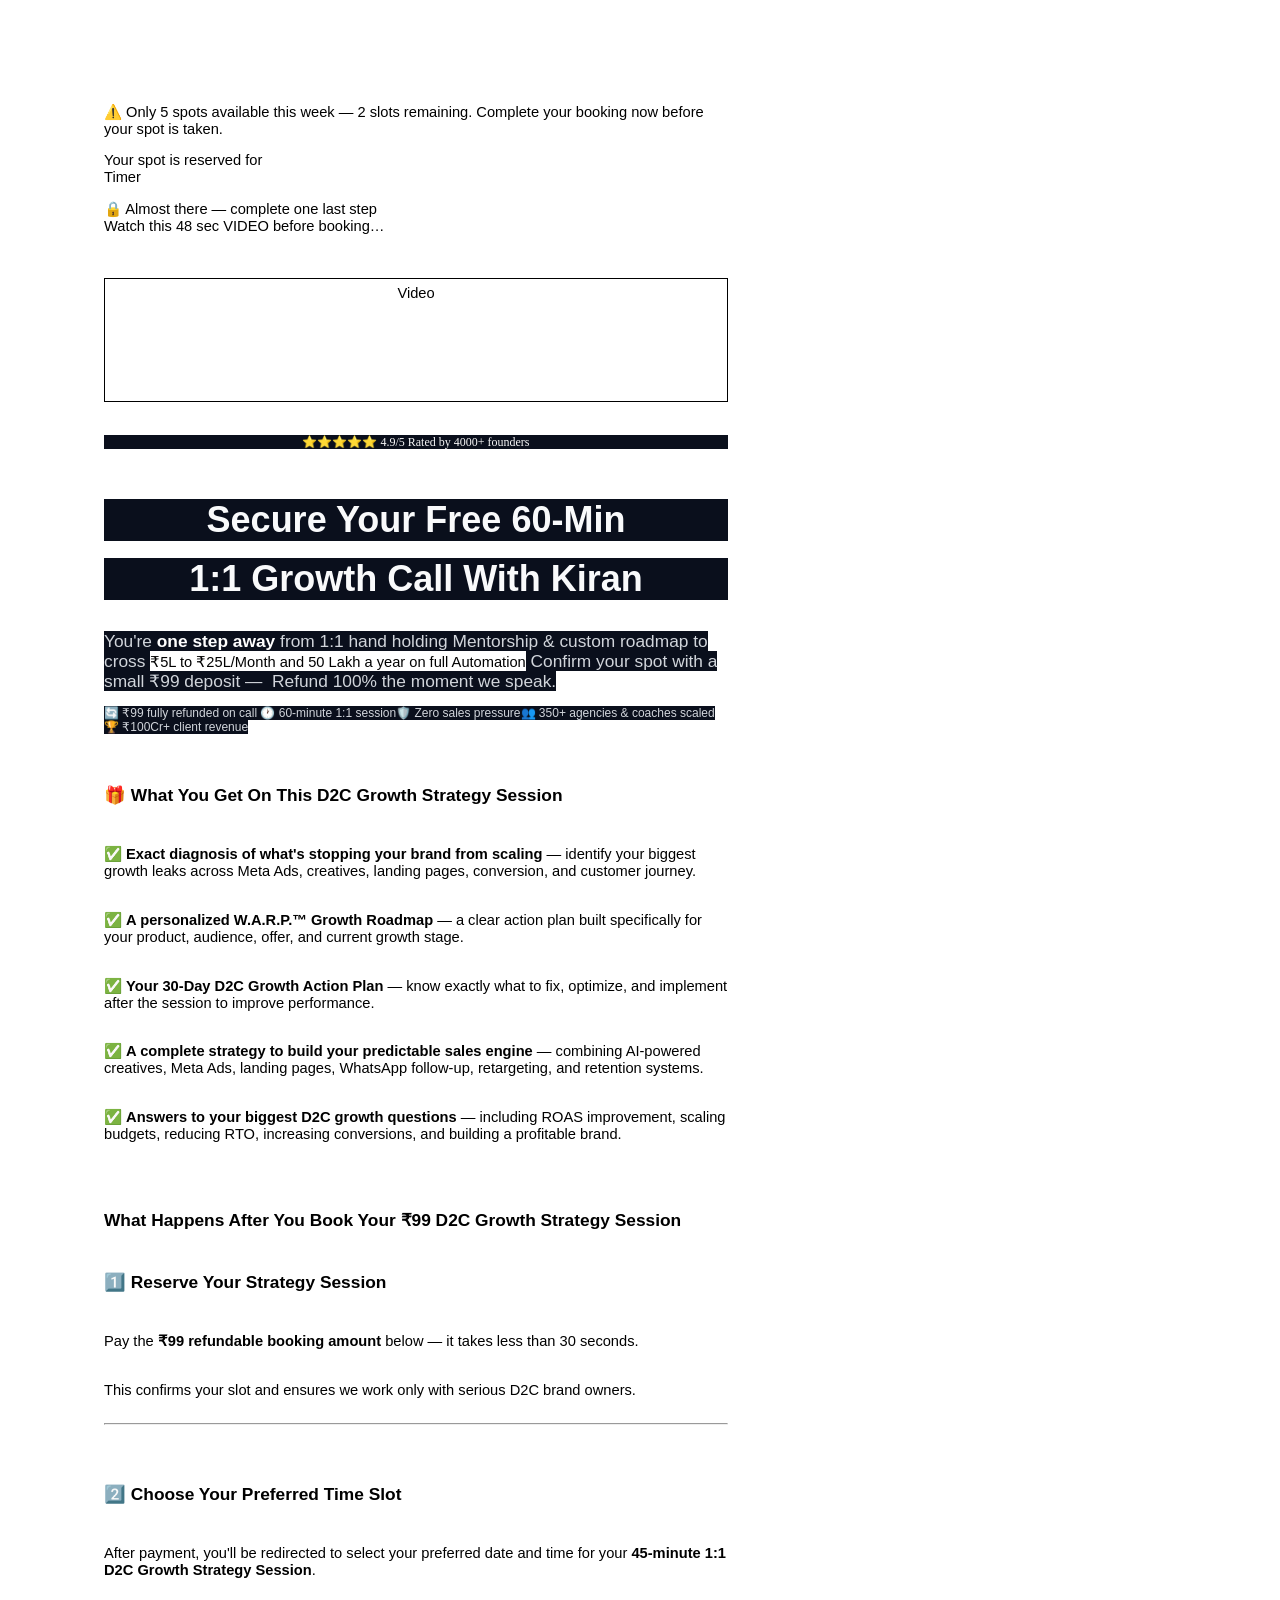
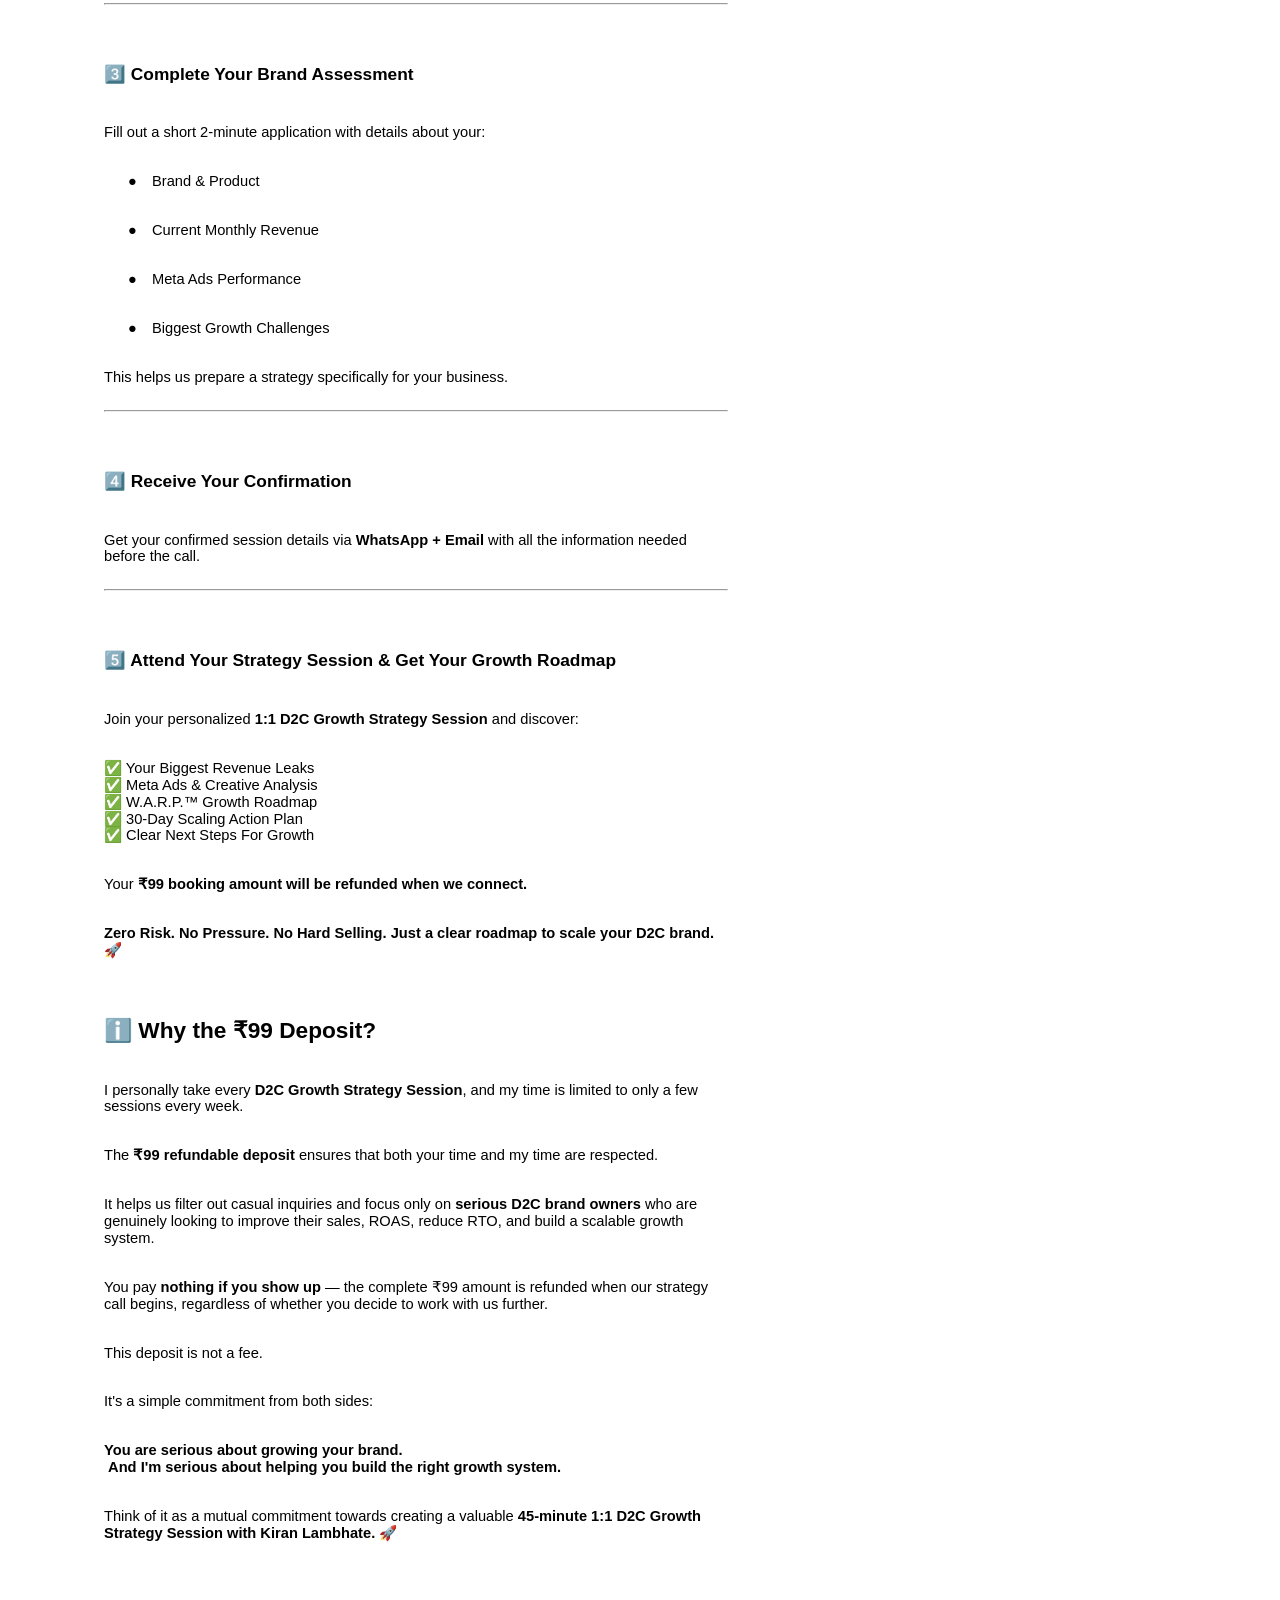
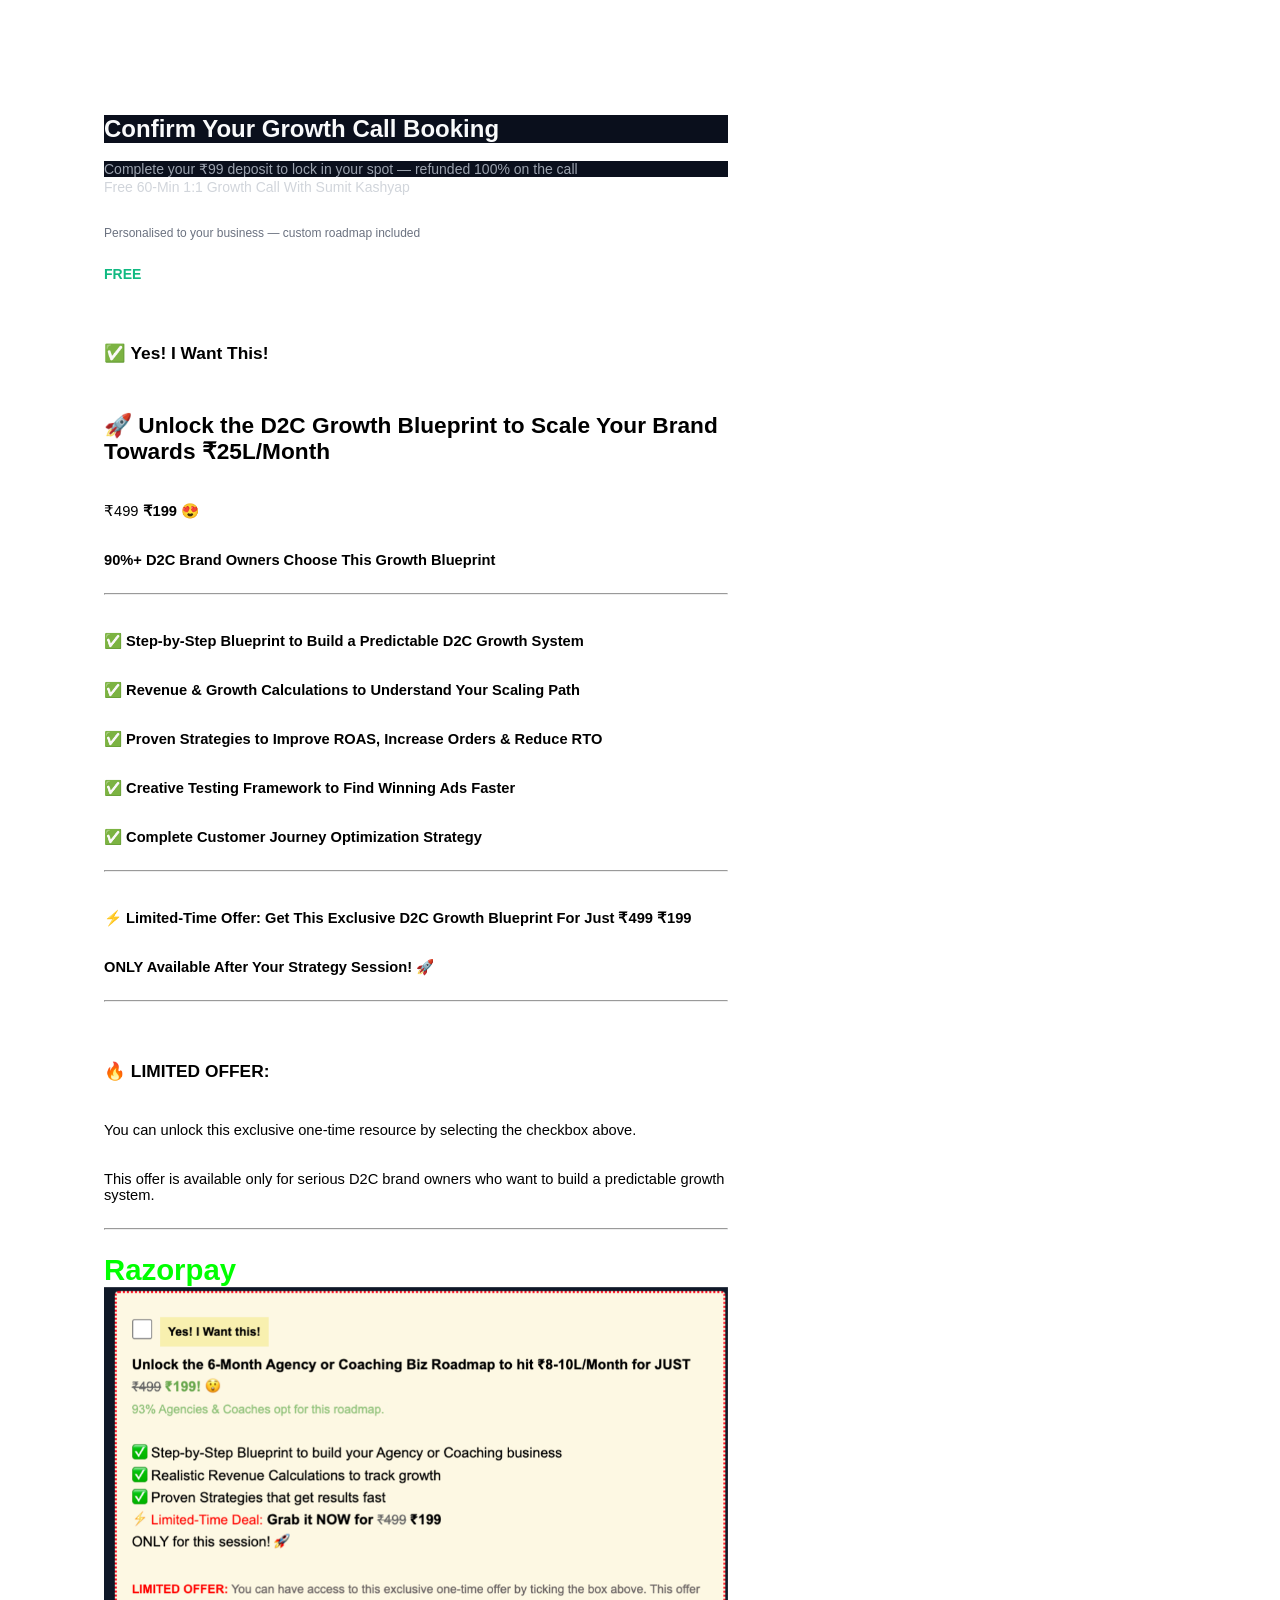
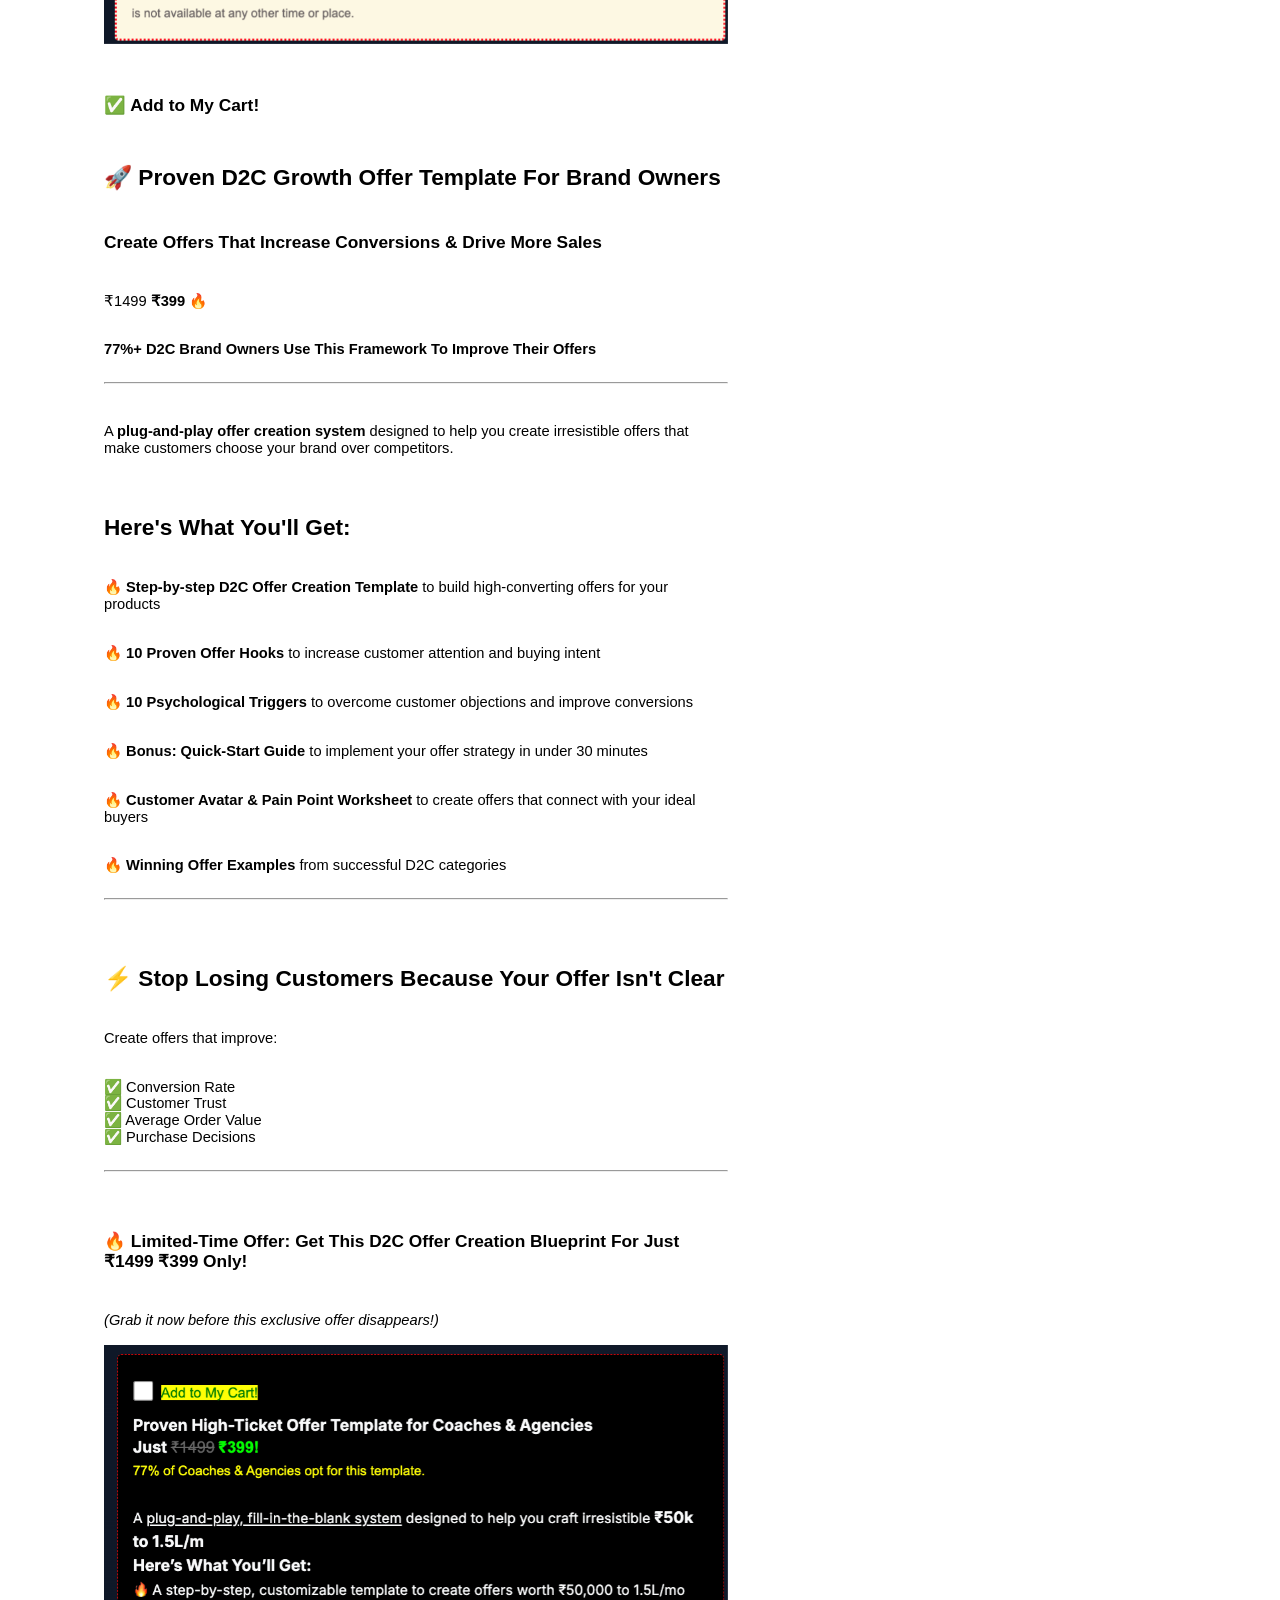
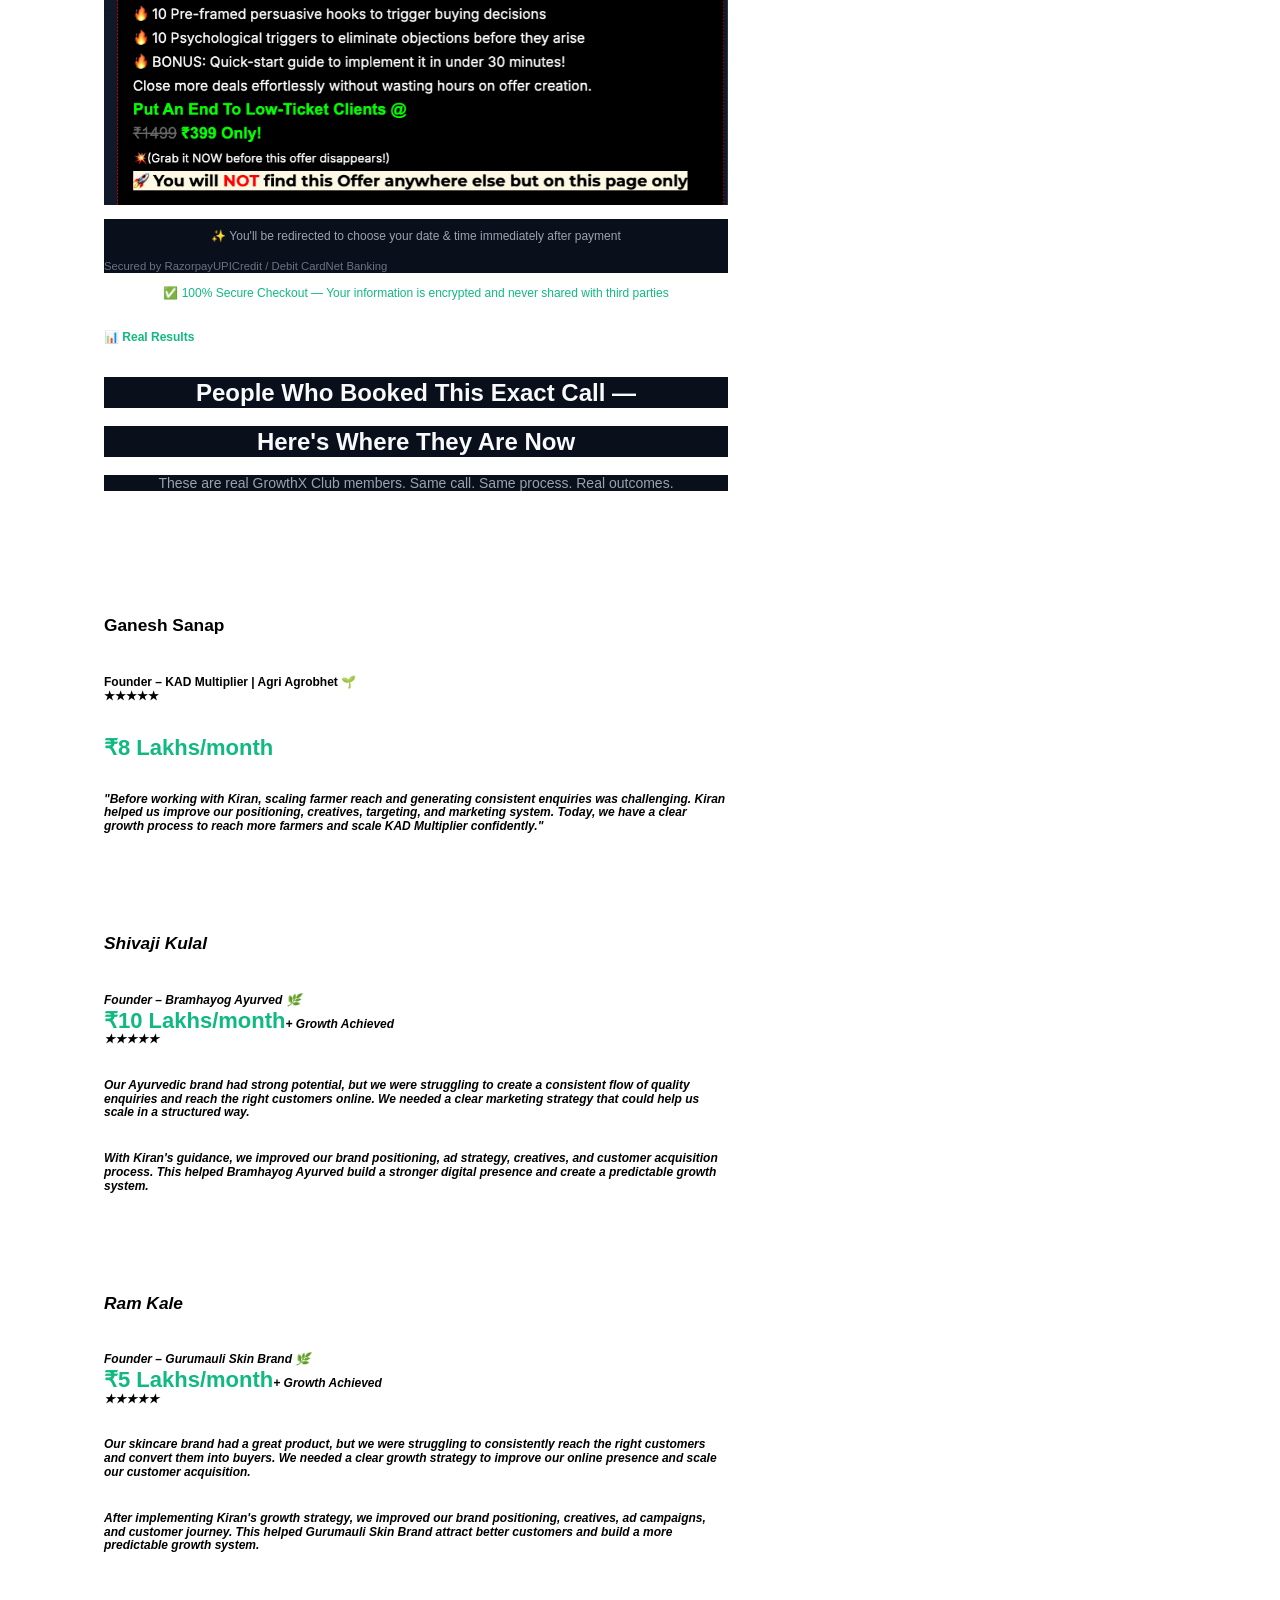
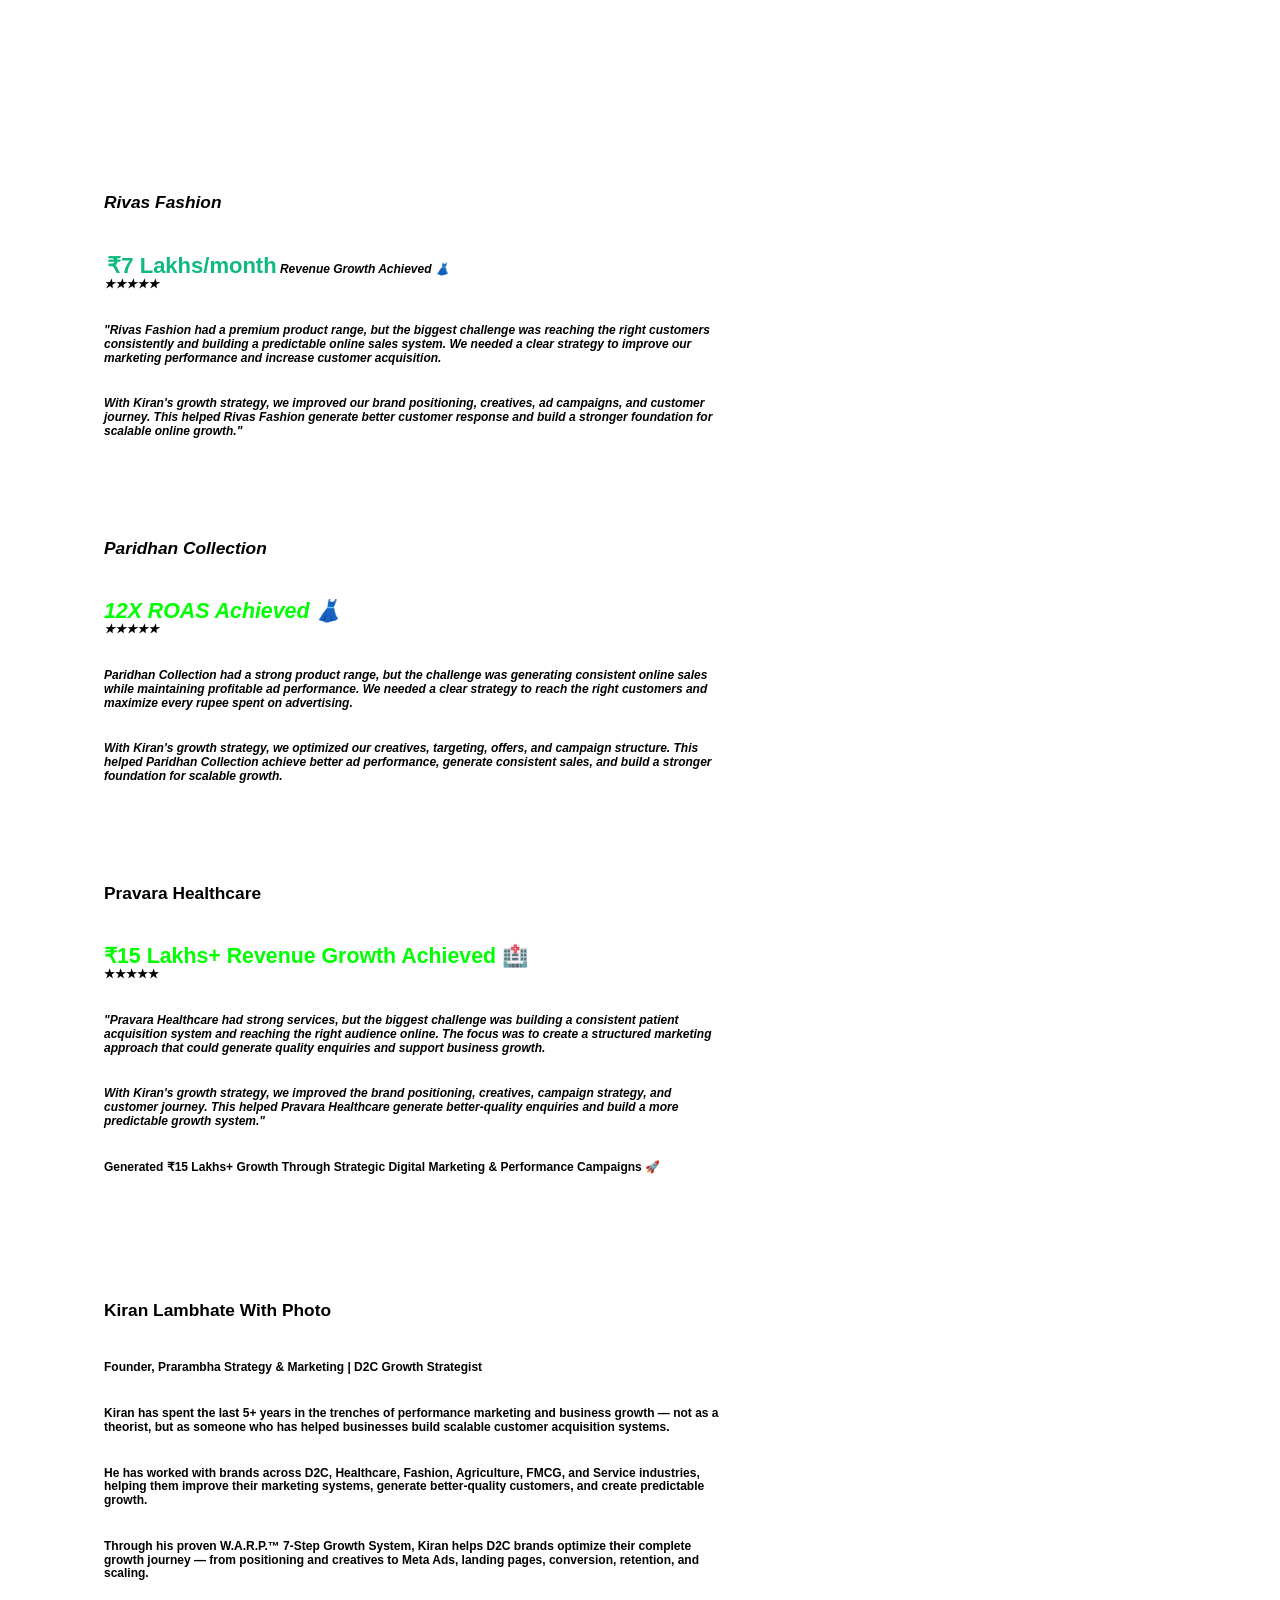
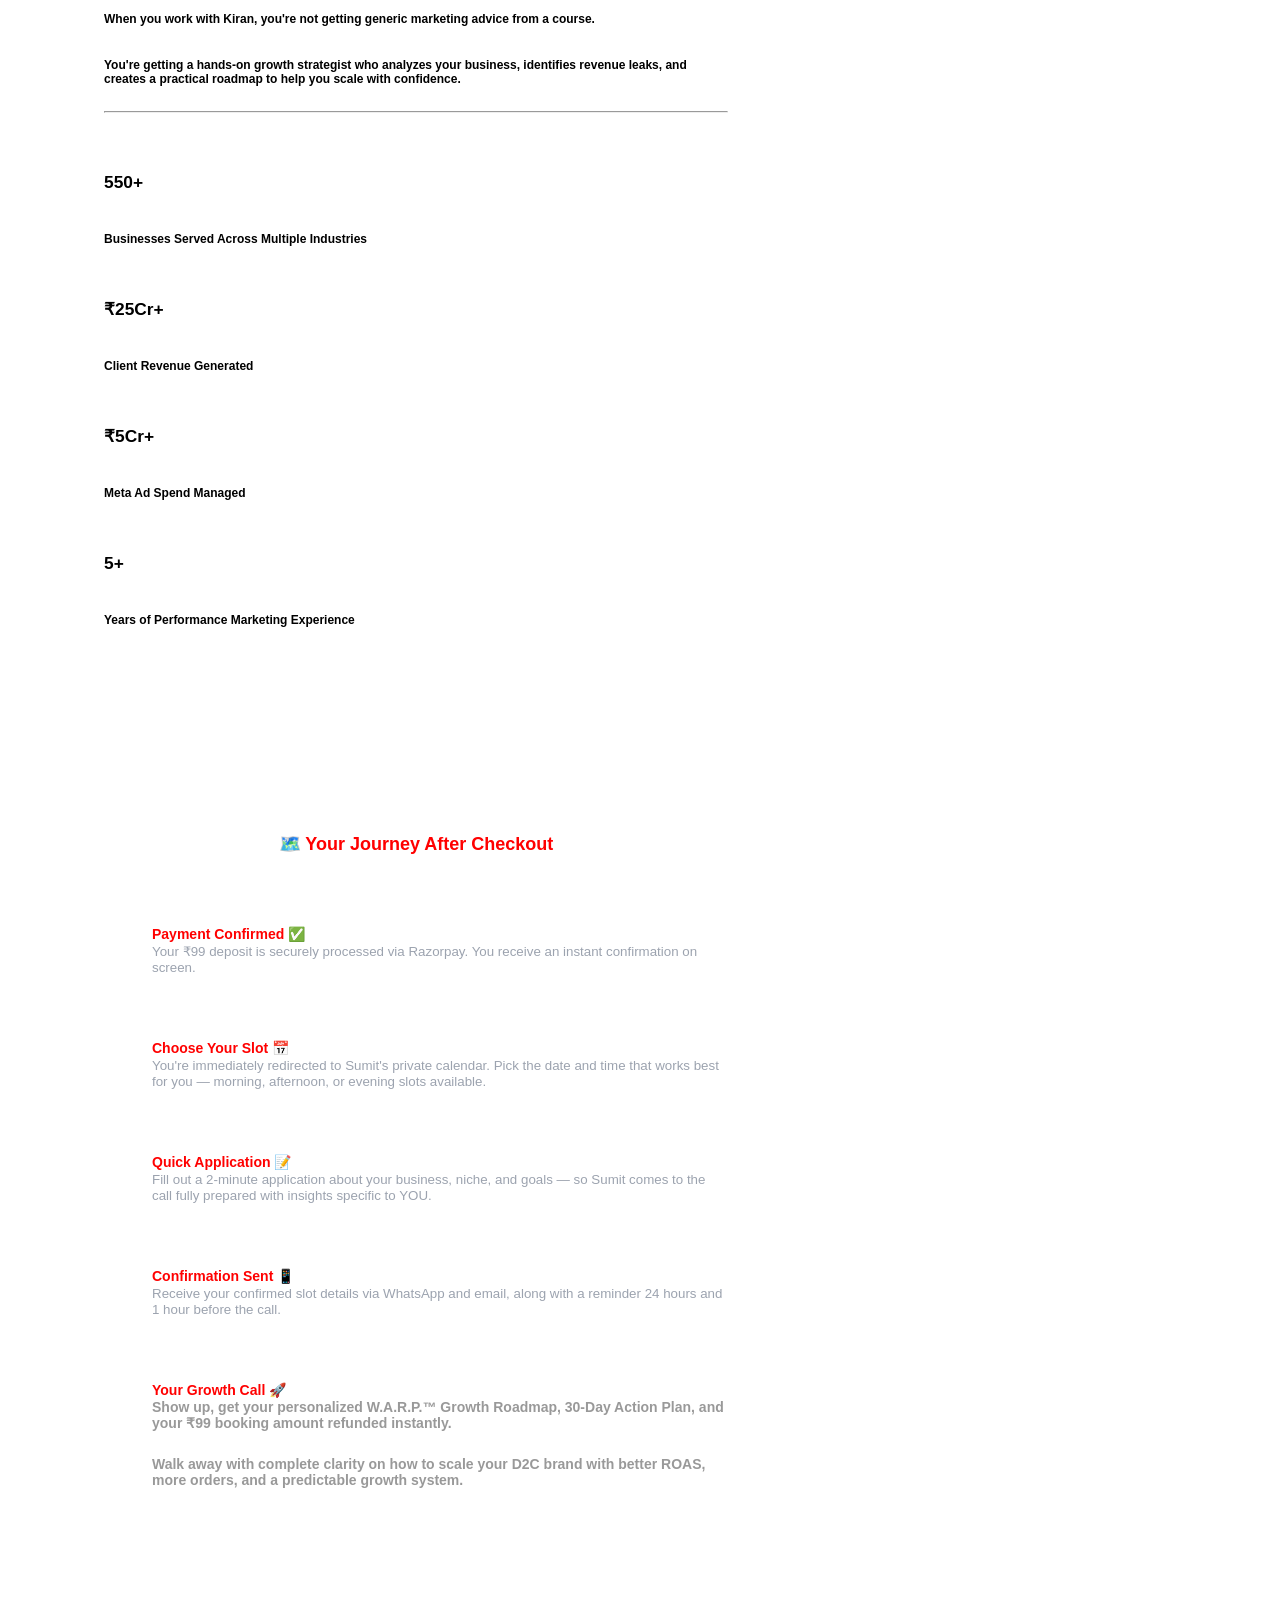
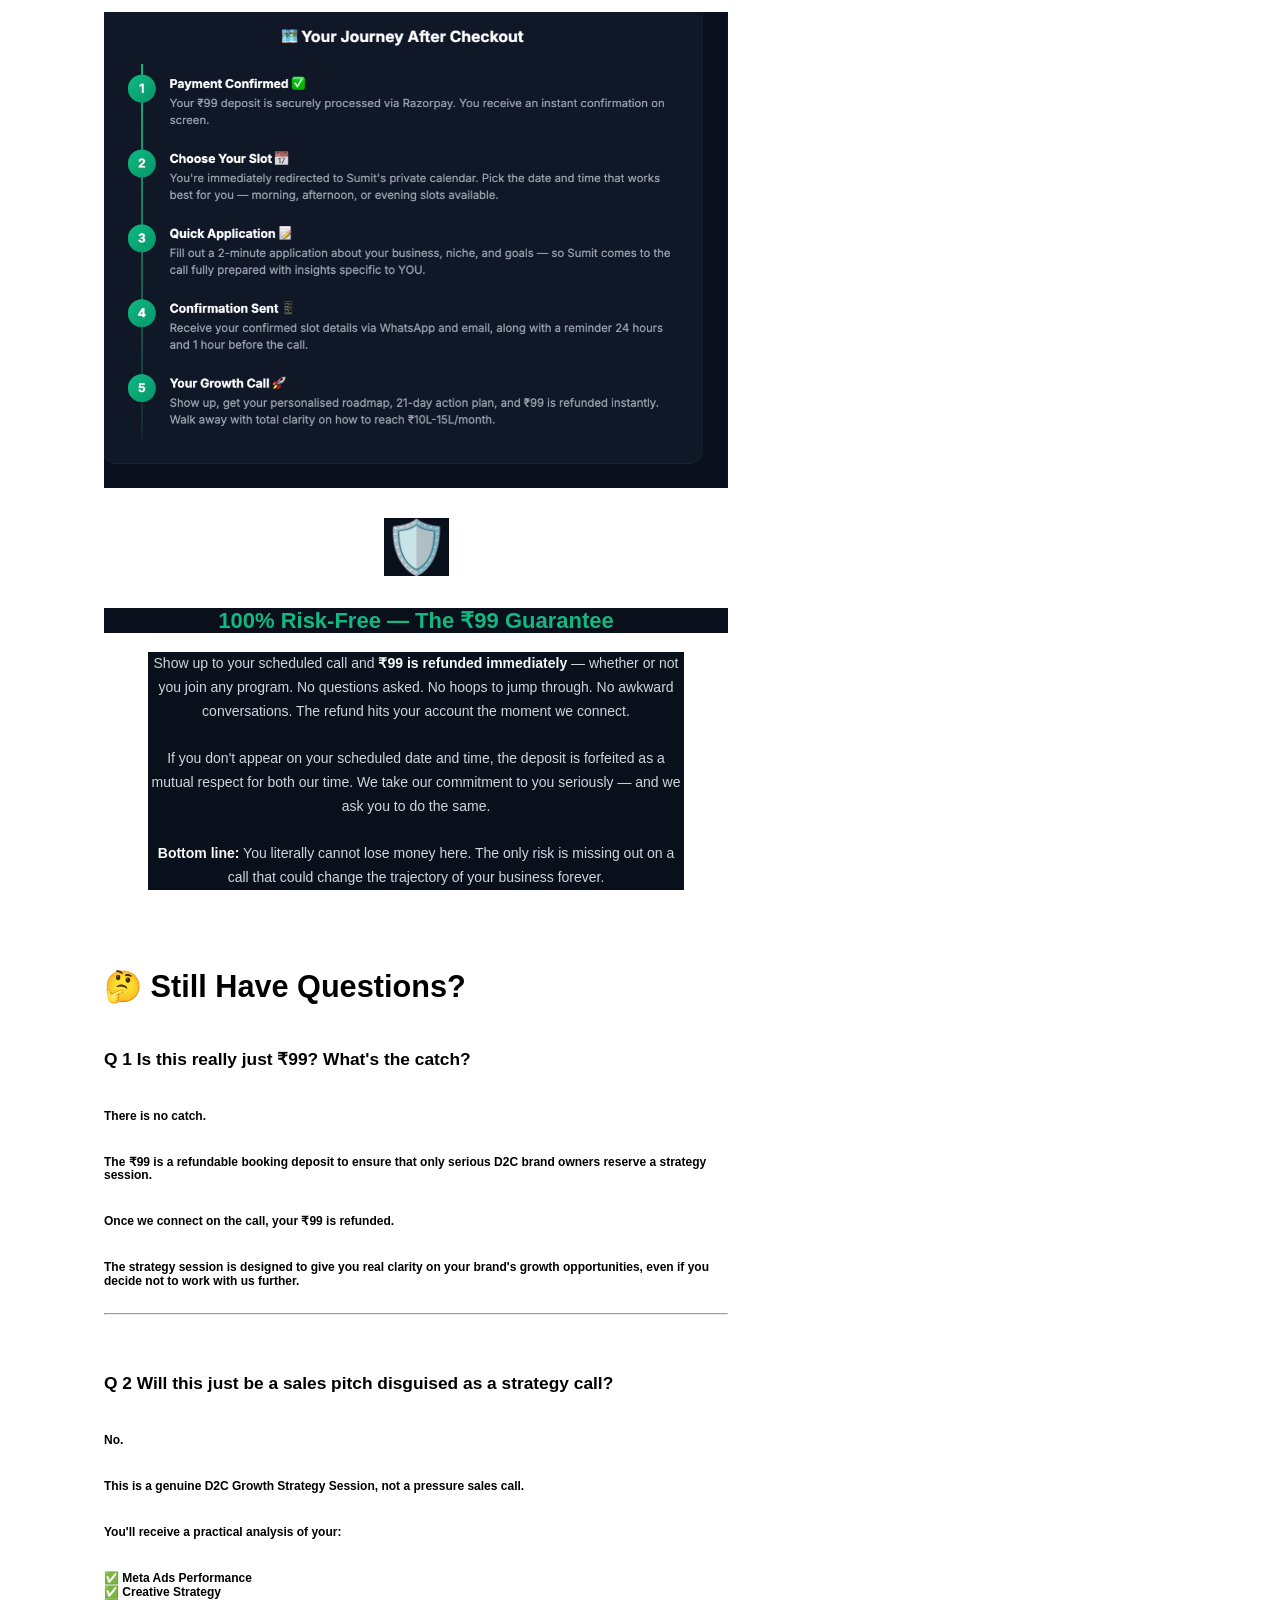
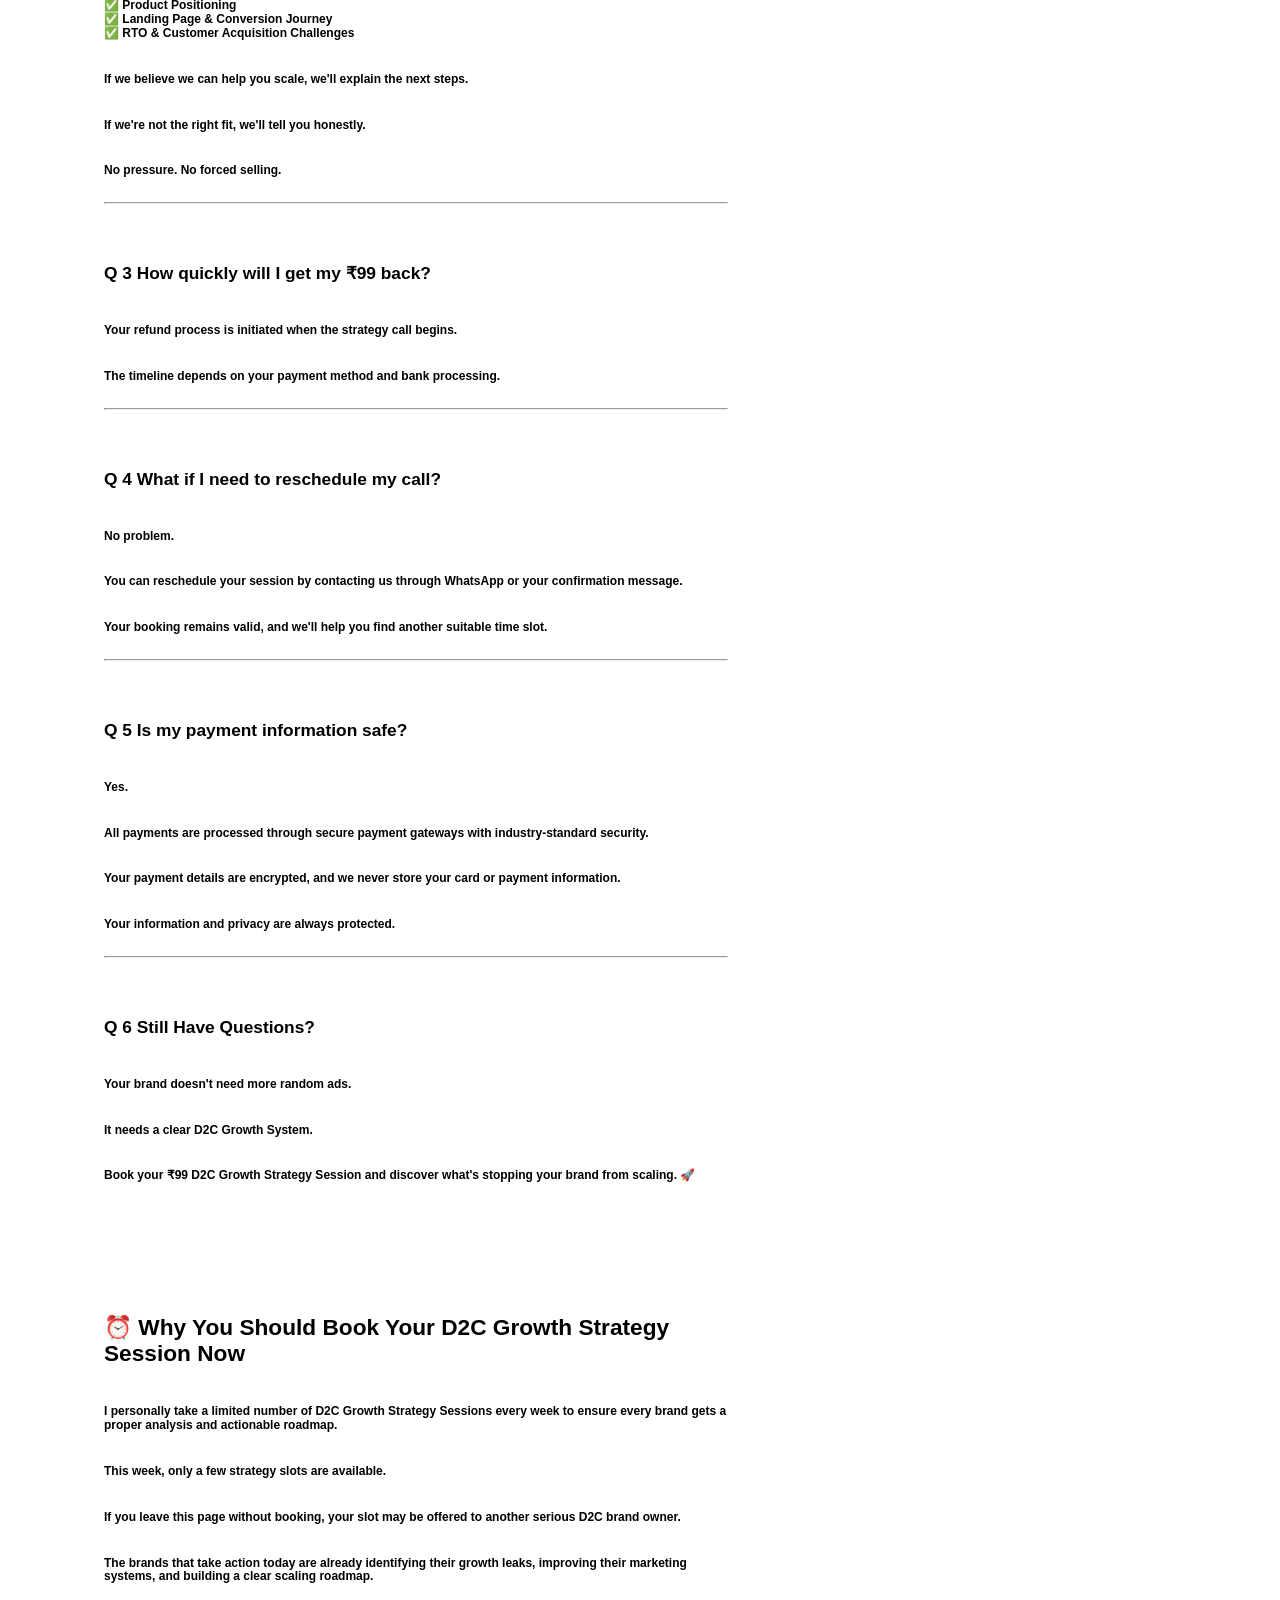
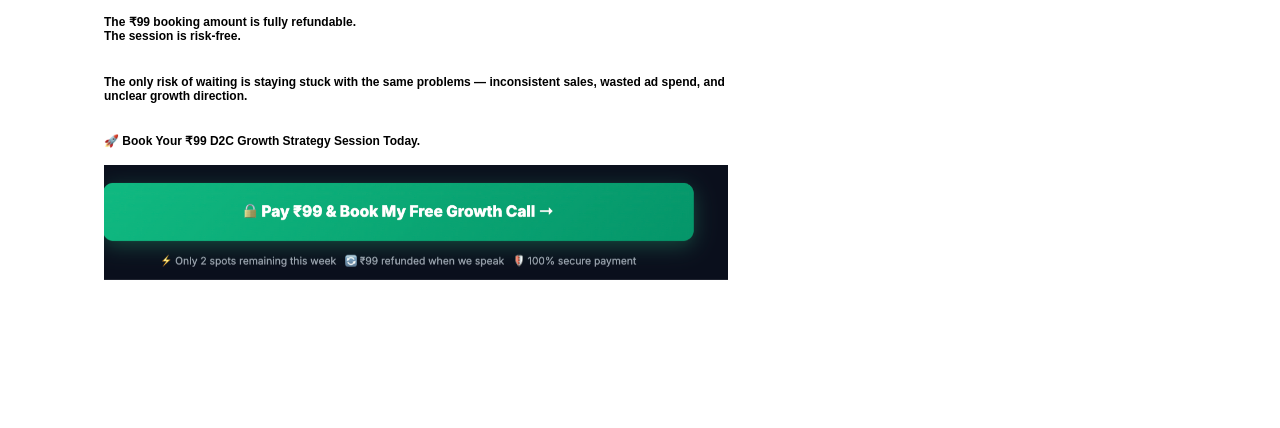
<file: tab3/D2CbrandOwner.html>
<html><head><meta content="text/html; charset=UTF-8" http-equiv="content-type"><style type="text/css">@import url(https://themes.googleusercontent.com/fonts/css?kit=0q-JaFCJuohwd-2kjlPMqg);.lst-kix_92pun03t8rqx-3>li:before{content:"\0025cf   "}.lst-kix_92pun03t8rqx-4>li:before{content:"\0025cb   "}.lst-kix_92pun03t8rqx-2>li:before{content:"\0025a0   "}.lst-kix_92pun03t8rqx-6>li:before{content:"\0025cf   "}.lst-kix_92pun03t8rqx-5>li:before{content:"\0025a0   "}ul.lst-kix_92pun03t8rqx-3{list-style-type:none}ul.lst-kix_92pun03t8rqx-4{list-style-type:none}ul.lst-kix_92pun03t8rqx-5{list-style-type:none}ul.lst-kix_92pun03t8rqx-6{list-style-type:none}ul.lst-kix_92pun03t8rqx-0{list-style-type:none}ul.lst-kix_92pun03t8rqx-1{list-style-type:none}ul.lst-kix_92pun03t8rqx-2{list-style-type:none}.lst-kix_92pun03t8rqx-0>li:before{content:"\0025cf   "}.lst-kix_xuta70ca5uis-4>li:before{content:"\0025cb   "}ul.lst-kix_92pun03t8rqx-7{list-style-type:none}ul.lst-kix_92pun03t8rqx-8{list-style-type:none}.lst-kix_92pun03t8rqx-1>li:before{content:"\0025cb   "}.lst-kix_xuta70ca5uis-3>li:before{content:"\0025cf   "}.lst-kix_xuta70ca5uis-0>li:before{content:"  "}.lst-kix_xuta70ca5uis-2>li:before{content:"\0025a0   "}.lst-kix_xuta70ca5uis-1>li:before{content:"\0025cb   "}.lst-kix_xuta70ca5uis-5>li:before{content:"\0025a0   "}.lst-kix_xuta70ca5uis-6>li:before{content:"\0025cf   "}ul.lst-kix_xuta70ca5uis-8{list-style-type:none}li.li-bullet-0:before{margin-left:-18pt;white-space:nowrap;display:inline-block;min-width:18pt}ul.lst-kix_xuta70ca5uis-7{list-style-type:none}ul.lst-kix_xuta70ca5uis-6{list-style-type:none}.lst-kix_xuta70ca5uis-7>li:before{content:"\0025cb   "}ul.lst-kix_xuta70ca5uis-5{list-style-type:none}ul.lst-kix_xuta70ca5uis-4{list-style-type:none}ul.lst-kix_xuta70ca5uis-3{list-style-type:none}ul.lst-kix_xuta70ca5uis-2{list-style-type:none}.lst-kix_xuta70ca5uis-8>li:before{content:"\0025a0   "}ul.lst-kix_xuta70ca5uis-1{list-style-type:none}ul.lst-kix_xuta70ca5uis-0{list-style-type:none}.lst-kix_92pun03t8rqx-7>li:before{content:"\0025cb   "}.lst-kix_92pun03t8rqx-8>li:before{content:"\0025a0   "}ol{margin:0;padding:0}table td,table th{padding:0}.c6{border-right-style:solid;padding-top:9pt;border-top-width:0pt;border-bottom-color:#e5e7eb;border-right-width:0pt;padding-left:0pt;border-left-color:#e5e7eb;padding-bottom:9pt;line-height:1.15;border-right-color:#e5e7eb;border-left-width:0pt;border-top-style:solid;margin-left:36pt;border-left-style:solid;border-bottom-width:0pt;border-top-color:#e5e7eb;border-bottom-style:solid;orphans:2;widows:2;text-align:left;padding-right:0pt}.c34{border-right-style:solid;padding-top:0pt;border-top-width:0pt;border-bottom-color:#e5e7eb;border-right-width:0pt;padding-left:0pt;border-left-color:#e5e7eb;padding-bottom:0pt;line-height:1.2;border-right-color:#e5e7eb;border-left-width:0pt;border-top-style:solid;background-color:#0a0f1c;border-left-style:solid;border-bottom-width:0pt;border-top-color:#e5e7eb;border-bottom-style:solid;orphans:2;widows:2;text-align:center;padding-right:0pt}.c39{border-right-style:solid;padding:5pt 5pt 5pt 5pt;border-bottom-color:#000000;border-top-width:1pt;border-right-width:1pt;border-left-color:#000000;vertical-align:top;border-right-color:#000000;border-left-width:1pt;border-top-style:solid;border-left-style:solid;border-bottom-width:1pt;width:468pt;border-top-color:#000000;border-bottom-style:solid}.c44{border-right-style:solid;border-top-width:0pt;border-bottom-color:#e5e7eb;border-right-width:0pt;padding-left:0pt;border-left-color:#e5e7eb;border-right-color:#e5e7eb;border-left-width:0pt;border-top-style:solid;background-color:#0a0f1c;border-left-style:solid;border-bottom-width:0pt;border-top-color:#e5e7eb;border-bottom-style:solid;padding-right:0pt}.c65{padding-top:0pt;padding-bottom:0pt;line-height:1.7;margin-right:33pt;margin-left:33pt;orphans:2;widows:2;text-align:center}.c47{background-color:#0a0f1c;color:#f9fafb;font-weight:400;text-decoration:none;vertical-align:baseline;font-size:39pt;font-family:"Arial";font-style:normal}.c23{background-color:#0a0f1c;color:#d1d5db;font-weight:400;text-decoration:none;vertical-align:baseline;font-size:13pt;font-family:"Arial";font-style:normal}.c55{background-color:#0a0f1c;padding-top:12pt;padding-bottom:0pt;line-height:1.15;orphans:2;widows:2;text-align:left}.c15{color:#999999;font-weight:400;text-decoration:none;vertical-align:baseline;font-size:10pt;font-family:"Arial";font-style:normal}.c22{color:#9ca3af;font-weight:400;text-decoration:none;vertical-align:baseline;font-size:10pt;font-family:"Arial";font-style:normal}.c5{color:#000000;font-weight:400;text-decoration:none;vertical-align:baseline;font-size:11pt;font-family:"Arial";font-style:normal}.c24{background-color:#0a0f1c;padding-top:8pt;padding-bottom:0pt;line-height:1.15;orphans:2;widows:2;text-align:center}.c41{color:#6b7280;font-weight:400;text-decoration:none;vertical-align:baseline;font-size:9pt;font-family:"Arial";font-style:normal}.c42{color:#f7f7f7;font-weight:400;text-decoration:none;vertical-align:baseline;font-size:9pt;font-family:"Montserrat";font-style:normal}.c0{color:#000000;font-weight:700;text-decoration:none;vertical-align:baseline;font-size:9pt;font-family:"Arial";font-style:normal}.c46{color:#9ca3af;font-weight:400;text-decoration:none;vertical-align:baseline;font-size:10.5pt;font-family:"Arial";font-style:normal}.c54{color:#9ca3af;font-weight:400;text-decoration:none;vertical-align:baseline;font-size:9pt;font-family:"Arial";font-style:normal}.c7{padding-top:0pt;padding-bottom:0pt;line-height:1.15;orphans:2;widows:2;text-align:left;height:11pt}.c3{color:#6b7280;font-weight:400;text-decoration:none;vertical-align:baseline;font-size:8.5pt;font-family:"Arial";font-style:normal}.c19{color:#ffffff;text-decoration:none;vertical-align:baseline;font-size:10.5pt;font-family:"Arial";font-style:normal}.c53{color:#10b981;text-decoration:none;vertical-align:baseline;font-size:9pt;font-family:"Arial";font-style:normal}.c62{color:#00ff00;text-decoration:none;vertical-align:baseline;font-size:22pt;font-family:"Arial";font-style:normal}.c27{padding-top:0pt;padding-bottom:14pt;line-height:1.15;orphans:2;widows:2;text-align:center}.c30{color:#10b981;text-decoration:none;vertical-align:baseline;font-size:16.5pt;font-family:"Arial";font-style:normal}.c64{padding-top:11pt;padding-bottom:0pt;line-height:1.15;orphans:2;widows:2;text-align:center}.c11{color:#000000;text-decoration:none;vertical-align:baseline;font-size:17pt;font-family:"Arial";font-style:normal}.c10{padding-top:14pt;padding-bottom:4pt;line-height:1.15;orphans:2;widows:2;text-align:left}.c33{color:#999999;text-decoration:none;vertical-align:baseline;font-size:10.5pt;font-family:"Arial";font-style:normal}.c51{padding-top:2pt;padding-bottom:18pt;line-height:1.5;orphans:2;widows:2;text-align:left}.c21{padding-top:0pt;padding-bottom:0pt;line-height:1.15;orphans:2;widows:2;text-align:left}.c32{color:#10b981;text-decoration:none;vertical-align:baseline;font-size:10.5pt;font-family:"Arial";font-style:normal}.c2{padding-top:12pt;padding-bottom:12pt;line-height:1.15;orphans:2;widows:2;text-align:left}.c28{color:#000000;text-decoration:none;vertical-align:baseline;font-size:13pt;font-family:"Arial";font-style:italic}.c66{padding-top:0pt;padding-bottom:9pt;line-height:1.15;orphans:2;widows:2;text-align:center}.c14{color:#f9fafb;text-decoration:none;vertical-align:baseline;font-size:18pt;font-family:"Arial";font-style:normal}.c16{padding-top:24pt;padding-bottom:6pt;line-height:1.15;orphans:2;widows:2;text-align:left}.c43{padding-top:18pt;padding-bottom:4pt;line-height:1.15;orphans:2;widows:2;text-align:left}.c52{color:#000000;text-decoration:none;vertical-align:baseline;font-size:23pt;font-family:"Arial";font-style:normal}.c40{color:#f9fafb;text-decoration:none;vertical-align:baseline;font-size:27pt;font-family:"Arial";font-style:normal}.c60{padding-top:0pt;padding-bottom:18pt;line-height:1.15;orphans:2;widows:2;text-align:left}.c8{color:#000000;text-decoration:none;vertical-align:baseline;font-size:11pt;font-family:"Arial";font-style:normal}.c45{padding-top:0pt;padding-bottom:0pt;line-height:1.15;orphans:2;widows:2;text-align:center}.c59{padding-top:0pt;padding-bottom:0pt;line-height:1.3;orphans:2;widows:2;text-align:center}.c67{color:#ff0000;text-decoration:none;vertical-align:baseline;font-size:13.5pt;font-family:"Arial";font-style:normal}.c4{color:#000000;text-decoration:none;vertical-align:baseline;font-size:9pt;font-family:"Arial";font-style:italic}.c13{color:#000000;text-decoration:none;vertical-align:baseline;font-size:13pt;font-family:"Arial";font-style:normal}.c36{padding-top:0pt;padding-bottom:18pt;line-height:1.5;orphans:2;widows:2;text-align:left}.c56{font-weight:400;text-decoration:none;vertical-align:baseline;font-family:"Arial";font-style:normal}.c63{color:#000000;text-decoration:none;vertical-align:baseline;font-size:11pt;font-family:"Arial"}.c50{border-spacing:0;border-collapse:collapse;margin-right:auto}.c29{font-size:9pt;font-family:"Montserrat";color:#ffd966;font-weight:400}.c17{padding-top:0pt;padding-bottom:0pt;line-height:1.0;text-align:center}.c68{background-color:#0a0f1c;font-size:13pt;color:#ffffff}.c48{background-color:#ffffff;max-width:468pt;padding:72pt 72pt 72pt 72pt}.c37{background-color:#0a0f1c;color:#d1d5db;font-size:13pt}.c20{background-color:#0a0f1c;color:#d1d5db;font-size:9pt}.c18{color:#00ff00;font-size:16pt}.c26{margin-left:36pt;padding-left:0pt}.c35{color:#10b981;font-size:16.5pt}.c49{color:#ff0000;font-size:10.5pt}.c25{padding:0;margin:0}.c31{color:#d1d5db;font-size:10.5pt}.c9{color:#f9fafb;font-size:10.5pt}.c61{font-size:9pt}.c1{font-weight:700}.c38{height:92.1pt}.c12{height:11pt}.c58{font-style:italic}.c57{font-weight:400}.title{padding-top:0pt;color:#000000;font-size:26pt;padding-bottom:3pt;font-family:"Arial";line-height:1.15;page-break-after:avoid;orphans:2;widows:2;text-align:left}.subtitle{padding-top:0pt;color:#666666;font-size:15pt;padding-bottom:16pt;font-family:"Arial";line-height:1.15;page-break-after:avoid;orphans:2;widows:2;text-align:left}li{color:#000000;font-size:11pt;font-family:"Arial"}p{margin:0;color:#000000;font-size:11pt;font-family:"Arial"}h1{padding-top:20pt;color:#000000;font-size:20pt;padding-bottom:6pt;font-family:"Arial";line-height:1.15;page-break-after:avoid;orphans:2;widows:2;text-align:left}h2{padding-top:18pt;color:#000000;font-size:16pt;padding-bottom:6pt;font-family:"Arial";line-height:1.15;page-break-after:avoid;orphans:2;widows:2;text-align:left}h3{padding-top:16pt;color:#434343;font-size:14pt;padding-bottom:4pt;font-family:"Arial";line-height:1.15;page-break-after:avoid;orphans:2;widows:2;text-align:left}h4{padding-top:14pt;color:#666666;font-size:12pt;padding-bottom:4pt;font-family:"Arial";line-height:1.15;page-break-after:avoid;orphans:2;widows:2;text-align:left}h5{padding-top:12pt;color:#666666;font-size:11pt;padding-bottom:4pt;font-family:"Arial";line-height:1.15;page-break-after:avoid;orphans:2;widows:2;text-align:left}h6{padding-top:12pt;color:#666666;font-size:11pt;padding-bottom:4pt;font-family:"Arial";line-height:1.15;page-break-after:avoid;font-style:italic;orphans:2;widows:2;text-align:left}</style></head><body class="c48 doc-content"><p class="c21"><span class="c5">&#9888;&#65039; Only 5 spots available this week &mdash; 2 slots remaining. Complete your booking now before your spot is taken.</span></p><p class="c7"><span class="c5"></span></p><p class="c21"><span class="c5">Your spot is reserved for</span></p><p class="c21"><span class="c5">Timer</span></p><p class="c7"><span class="c5"></span></p><p class="c21"><span class="c5">&#128274; Almost there &mdash; complete one last step</span></p><p class="c21"><span class="c5">Watch this 48 sec VIDEO before booking&hellip;</span></p><p class="c7"><span class="c5"></span></p><p class="c7"><span class="c5"></span></p><p class="c7"><span class="c5"></span></p><table class="c50"><tr class="c38"><td class="c39" colspan="1" rowspan="1"><p class="c17"><span class="c5">Video</span></p></td></tr></table><p class="c7"><span class="c5"></span></p><h2 class="c34" id="h.4wlrv15xyhmd"><span class="c29">&#11088;&#11088;&#11088;&#11088;&#11088; </span><span class="c42">4.9/5 Rated by 4000+ founders</span></h2><p class="c7"><span class="c5"></span></p><h1 class="c44 c45" id="h.zd117o7adlea"><span class="c40 c1">Secure Your Free 60-Min</span></h1><h1 class="c44 c45" id="h.zd117o7adlea-1"><span class="c1 c40">1:1 Growth Call With Kiran</span></h1><p class="c7"><span class="c5"></span></p><p class="c21"><span class="c37">You&#39;re </span><span class="c1 c68">one step away</span><span class="c37">&nbsp;from 1:1 hand holding Mentorship &amp; custom roadmap to cross </span><span>&#8377;5L to &#8377;25L/Month and 50 Lakh a year on full Automation</span><span class="c23">&nbsp;Confirm your spot with a small &#8377;99 deposit &mdash; &nbsp;Refund 100% the moment we speak.</span></p><p class="c7"><span class="c23"></span></p><p class="c21"><span class="c20">&#128260; &#8377;99 fully refunded on call &#128336; 60-minute 1:1 session&#128737;&#65039; Zero sales pressure&#128101; 350+ agencies &amp; coaches scaled&#127942; &#8377;100Cr+ client revenue</span></p><p class="c7"><span class="c5"></span></p><h3 class="c10" id="h.q2x8shipi74o"><span class="c13 c1">&#127873; What You Get On This D2C Growth Strategy Session</span></h3><p class="c2"><span>&#9989; </span><span class="c1">Exact diagnosis of what&#39;s stopping your brand from scaling</span><span class="c5">&nbsp;&mdash; identify your biggest growth leaks across Meta Ads, creatives, landing pages, conversion, and customer journey.</span></p><p class="c2"><span>&#9989; </span><span class="c1">A personalized W.A.R.P.&trade; Growth Roadmap</span><span class="c5">&nbsp;&mdash; a clear action plan built specifically for your product, audience, offer, and current growth stage.</span></p><p class="c2"><span>&#9989; </span><span class="c1">Your 30-Day D2C Growth Action Plan</span><span class="c5">&nbsp;&mdash; know exactly what to fix, optimize, and implement after the session to improve performance.</span></p><p class="c2"><span>&#9989; </span><span class="c1">A complete strategy to build your predictable sales engine</span><span class="c5">&nbsp;&mdash; combining AI-powered creatives, Meta Ads, landing pages, WhatsApp follow-up, retargeting, and retention systems.</span></p><p class="c2"><span>&#9989; </span><span class="c1">Answers to your biggest D2C growth questions</span><span class="c5">&nbsp;&mdash; including ROAS improvement, scaling budgets, reducing RTO, increasing conversions, and building a profitable brand.</span></p><p class="c7"><span class="c5"></span></p><h3 class="c10" id="h.8zso6lo19bh"><span class="c13 c1">What Happens After You Book Your &#8377;99 D2C Growth Strategy Session</span></h3><h3 class="c10" id="h.2xfbk0jamdcx"><span class="c13 c1">1&#65039;&#8419; Reserve Your Strategy Session</span></h3><p class="c2"><span>Pay the </span><span class="c1">&#8377;99 refundable booking amount</span><span class="c5">&nbsp;below &mdash; it takes less than 30 seconds.</span></p><p class="c2"><span class="c5">This confirms your slot and ensures we work only with serious D2C brand owners.</span></p><hr><p class="c7"><span class="c5"></span></p><h3 class="c10" id="h.25n2d4tgy77p"><span class="c13 c1">2&#65039;&#8419; Choose Your Preferred Time Slot</span></h3><p class="c2"><span>After payment, you&#39;ll be redirected to select your preferred date and time for your </span><span class="c1">45-minute 1:1 D2C Growth Strategy Session</span><span class="c5">.</span></p><hr><p class="c7"><span class="c5"></span></p><h3 class="c10" id="h.v9kt60owzeb4"><span class="c13 c1">3&#65039;&#8419; Complete Your Brand Assessment</span></h3><p class="c2"><span class="c5">Fill out a short 2-minute application with details about your:</span></p><ul class="c25 lst-kix_92pun03t8rqx-0 start"><li class="c2 c26 li-bullet-0"><span class="c5">Brand &amp; Product</span></li><li class="c2 c26 li-bullet-0"><span class="c5">Current Monthly Revenue</span></li><li class="c2 c26 li-bullet-0"><span class="c5">Meta Ads Performance</span></li><li class="c2 c26 li-bullet-0"><span class="c5">Biggest Growth Challenges</span></li></ul><p class="c2"><span class="c5">This helps us prepare a strategy specifically for your business.</span></p><hr><p class="c7"><span class="c5"></span></p><h3 class="c10" id="h.mbj0p9t1zn1x"><span class="c13 c1">4&#65039;&#8419; Receive Your Confirmation</span></h3><p class="c2"><span>Get your confirmed session details via </span><span class="c1">WhatsApp + Email</span><span class="c5">&nbsp;with all the information needed before the call.</span></p><hr><p class="c7"><span class="c5"></span></p><h3 class="c10" id="h.tcjrmsbr1uir"><span class="c13 c1">5&#65039;&#8419; Attend Your Strategy Session &amp; Get Your Growth Roadmap</span></h3><p class="c2"><span>Join your personalized </span><span class="c1">1:1 D2C Growth Strategy Session</span><span class="c5">&nbsp;and discover:</span></p><p class="c2"><span class="c5">&#9989; Your Biggest Revenue Leaks<br> &#9989; Meta Ads &amp; Creative Analysis<br> &#9989; W.A.R.P.&trade; Growth Roadmap<br> &#9989; 30-Day Scaling Action Plan<br> &#9989; Clear Next Steps For Growth</span></p><p class="c2"><span>Your </span><span class="c8 c1">&#8377;99 booking amount will be refunded when we connect.</span></p><p class="c2"><span class="c8 c1">Zero Risk. No Pressure. No Hard Selling. Just a clear roadmap to scale your D2C brand. &#128640;</span></p><h2 class="c43" id="h.fywn4comnzq3"><span class="c11 c1">&#8505;&#65039; Why the &#8377;99 Deposit?</span></h2><p class="c2"><span>I personally take every </span><span class="c1">D2C Growth Strategy Session</span><span class="c5">, and my time is limited to only a few sessions every week.</span></p><p class="c2"><span>The </span><span class="c1">&#8377;99 refundable deposit</span><span class="c5">&nbsp;ensures that both your time and my time are respected.</span></p><p class="c2"><span>It helps us filter out casual inquiries and focus only on </span><span class="c1">serious D2C brand owners</span><span class="c5">&nbsp;who are genuinely looking to improve their sales, ROAS, reduce RTO, and build a scalable growth system.</span></p><p class="c2"><span>You pay </span><span class="c1">nothing if you show up</span><span class="c5">&nbsp;&mdash; the complete &#8377;99 amount is refunded when our strategy call begins, regardless of whether you decide to work with us further.</span></p><p class="c2"><span class="c5">This deposit is not a fee.</span></p><p class="c2"><span class="c5">It&#39;s a simple commitment from both sides:</span></p><p class="c2"><span class="c1">You are serious about growing your brand.<br></span><span>&nbsp;</span><span class="c8 c1">And I&#39;m serious about helping you build the right growth system.</span></p><p class="c2"><span>Think of it as a mutual commitment towards creating a valuable </span><span class="c1">45-minute 1:1 D2C Growth Strategy Session with Kiran Lambhate.</span><span class="c5">&nbsp;&#128640;</span></p><p class="c2 c12"><span class="c5"></span></p><p class="c2 c12"><span class="c5"></span></p><p class="c2 c12"><span class="c5"></span></p><h2 class="c21 c44" id="h.hr8c8v2zbfyn"><span class="c14 c1">Confirm Your Growth Call Booking</span></h2><p class="c44 c21"><span class="c46">Complete your &#8377;99 deposit to lock in your spot &mdash; refunded 100% on the call</span></p><p class="c36"><span class="c31 c56">Free 60-Min 1:1 Growth Call With Sumit Kashyap</span></p><p class="c51"><span class="c41">Personalised to your business &mdash; custom roadmap included</span></p><p class="c60"><span class="c1 c32">FREE</span></p><h3 class="c10" id="h.mwr36tn8md0e"><span class="c13 c1">&#9989; Yes! I Want This!</span></h3><h2 class="c43" id="h.jyp8vkam8sl9"><span class="c1 c11">&#128640; Unlock the D2C Growth Blueprint to Scale Your Brand Towards &#8377;25L/Month</span></h2><p class="c2"><span>&#8377;499 </span><span class="c1">&#8377;199</span><span class="c5">&nbsp;&#128525;</span></p><p class="c2"><span class="c8 c1">90%+ D2C Brand Owners Choose This Growth Blueprint</span></p><hr><p class="c7"><span class="c5"></span></p><p class="c2"><span>&#9989; </span><span class="c1 c8">Step-by-Step Blueprint to Build a Predictable D2C Growth System</span></p><p class="c2"><span>&#9989; </span><span class="c8 c1">Revenue &amp; Growth Calculations to Understand Your Scaling Path</span></p><p class="c2"><span>&#9989; </span><span class="c8 c1">Proven Strategies to Improve ROAS, Increase Orders &amp; Reduce RTO</span></p><p class="c2"><span>&#9989; </span><span class="c8 c1">Creative Testing Framework to Find Winning Ads Faster</span></p><p class="c2"><span>&#9989; </span><span class="c8 c1">Complete Customer Journey Optimization Strategy</span></p><hr><p class="c7"><span class="c5"></span></p><p class="c2"><span>&#9889; </span><span class="c8 c1">Limited-Time Offer: Get This Exclusive D2C Growth Blueprint For Just &#8377;499 &#8377;199</span></p><p class="c2"><span class="c8 c1">ONLY Available After Your Strategy Session! &#128640;</span></p><hr><p class="c7"><span class="c5"></span></p><h3 class="c10" id="h.4k40bk2lq5fr"><span class="c13 c1">&#128293; LIMITED OFFER:</span></h3><p class="c2"><span class="c5">You can unlock this exclusive one-time resource by selecting the checkbox above.</span></p><p class="c2"><span class="c5">This offer is available only for serious D2C brand owners who want to build a predictable growth system.</span></p><hr><p class="c7"><span class="c5"></span></p><p class="c21"><span class="c1 c62">Razorpay</span></p><p class="c21"><span style="overflow: hidden; display: inline-block; margin: 0.00px 0.00px; border: 0.00px solid #000000; transform: rotate(0.00rad) translateZ(0px); -webkit-transform: rotate(0.00rad) translateZ(0px); width: 624.00px; height: 357.33px;"><img alt="" src="images/image2.png" style="width: 624.00px; height: 357.33px; margin-left: 0.00px; margin-top: 0.00px; transform: rotate(0.00rad) translateZ(0px); -webkit-transform: rotate(0.00rad) translateZ(0px);" title=""></span></p><p class="c7"><span class="c5"></span></p><h3 class="c10" id="h.npqly1ryd2i2"><span class="c13 c1">&#9989; Add to My Cart!</span></h3><h2 class="c43" id="h.tbqaaf4b2r18"><span class="c11 c1">&#128640; Proven D2C Growth Offer Template For Brand Owners</span></h2><h3 class="c10" id="h.gg7edmy6kvab"><span class="c13 c1">Create Offers That Increase Conversions &amp; Drive More Sales</span></h3><p class="c2"><span>&#8377;1499 </span><span class="c1">&#8377;399</span><span class="c5">&nbsp;&#128293;</span></p><p class="c2"><span class="c8 c1">77%+ D2C Brand Owners Use This Framework To Improve Their Offers</span></p><hr><p class="c7"><span class="c5"></span></p><p class="c2"><span>A </span><span class="c1">plug-and-play offer creation system</span><span class="c5">&nbsp;designed to help you create irresistible offers that make customers choose your brand over competitors.</span></p><h2 class="c43" id="h.23f8i2m8zuas"><span class="c11 c1">Here&#39;s What You&#39;ll Get:</span></h2><p class="c2"><span>&#128293; </span><span class="c1">Step-by-step D2C Offer Creation Template</span><span class="c5">&nbsp;to build high-converting offers for your products</span></p><p class="c2"><span>&#128293; </span><span class="c1">10 Proven Offer Hooks</span><span class="c5">&nbsp;to increase customer attention and buying intent</span></p><p class="c2"><span>&#128293; </span><span class="c1">10 Psychological Triggers</span><span class="c5">&nbsp;to overcome customer objections and improve conversions</span></p><p class="c2"><span>&#128293; </span><span class="c1">Bonus: Quick-Start Guide</span><span class="c5">&nbsp;to implement your offer strategy in under 30 minutes</span></p><p class="c2"><span>&#128293; </span><span class="c1">Customer Avatar &amp; Pain Point Worksheet</span><span class="c5">&nbsp;to create offers that connect with your ideal buyers</span></p><p class="c2"><span>&#128293; </span><span class="c1">Winning Offer Examples</span><span class="c5">&nbsp;from successful D2C categories</span></p><hr><p class="c7"><span class="c5"></span></p><h2 class="c43" id="h.h4ktzsz9p4h6"><span class="c11 c1">&#9889; Stop Losing Customers Because Your Offer Isn&#39;t Clear</span></h2><p class="c2"><span class="c5">Create offers that improve:</span></p><p class="c2"><span class="c5">&#9989; Conversion Rate<br> &#9989; Customer Trust<br> &#9989; Average Order Value<br> &#9989; Purchase Decisions</span></p><hr><p class="c7"><span class="c5"></span></p><h3 class="c10" id="h.m1e63wgnggeh"><span class="c13 c1">&#128293; Limited-Time Offer: Get This D2C Offer Creation Blueprint For Just &#8377;1499 &#8377;399 Only!</span></h3><p class="c2"><span class="c58 c57 c63">(Grab it now before this exclusive offer disappears!)</span></p><p class="c21"><span style="overflow: hidden; display: inline-block; margin: 0.00px 0.00px; border: 0.00px solid #000000; transform: rotate(0.00rad) translateZ(0px); -webkit-transform: rotate(0.00rad) translateZ(0px); width: 624.00px; height: 460.00px;"><img alt="" src="images/image1.png" style="width: 624.00px; height: 460.00px; margin-left: 0.00px; margin-top: 0.00px; transform: rotate(0.00rad) translateZ(0px); -webkit-transform: rotate(0.00rad) translateZ(0px);" title=""></span></p><p class="c7"><span class="c5"></span></p><p class="c24"><span class="c54">&#10024; You&#39;ll be redirected to choose your date &amp; time immediately after payment</span></p><p class="c55"><span class="c3">Secured by RazorpayUPICredit / Debit CardNet Banking</span></p><p class="c64"><span class="c53 c57">&#9989; 100% Secure Checkout &mdash; Your information is encrypted and never shared with third parties</span></p><p class="c7"><span class="c5"></span></p><p class="c7"><span class="c5"></span></p><p class="c21"><span class="c53 c1">&#128202; Real Results</span></p><p class="c7"><span class="c1 c53"></span></p><h2 class="c44 c59" id="h.8qx3cbphlahy"><span class="c1 c14">People Who Booked This Exact Call &mdash;</span></h2><h2 class="c44 c59" id="h.8qx3cbphlahy-2"><span class="c14 c1">Here&#39;s Where They Are Now</span></h2><p class="c44 c45"><span class="c46">These are real GrowthX Club members. Same call. Same process. Real outcomes.</span></p><p class="c7"><span class="c0"></span></p><p class="c7"><span class="c0"></span></p><p class="c7"><span class="c0"></span></p><p class="c7"><span class="c0"></span></p><p class="c7"><span class="c0"></span></p><p class="c7"><span class="c0"></span></p><h3 class="c10" id="h.i2l3mgik7nc3"><span class="c13 c1">Ganesh Sanap</span></h3><p class="c2"><span class="c0">Founder &ndash; KAD Multiplier | Agri Agrobhet &#127793;<br> &#9733;&#9733;&#9733;&#9733;&#9733;</span></p><p class="c2"><span class="c35 c1">&#8377;8 Lakhs/month</span></p><p class="c2"><span class="c4 c1">&quot;Before working with Kiran, scaling farmer reach and generating consistent enquiries was challenging. Kiran helped us improve our positioning, creatives, targeting, and marketing system. Today, we have a clear growth process to reach more farmers and scale KAD Multiplier confidently.&quot;</span></p><p class="c2 c12"><span class="c4 c1"></span></p><h3 class="c10" id="h.8ra07if2zxs8"><span class="c28 c1">Shivaji Kulal</span></h3><p class="c2"><span class="c61 c1 c58">Founder &ndash; Bramhayog Ayurved &#127807;<br></span><span class="c35 c1">&#8377;10 Lakhs/month</span><span class="c1 c4">+ Growth Achieved<br> &#9733;&#9733;&#9733;&#9733;&#9733;</span></p><p class="c2"><span class="c4 c1">Our Ayurvedic brand had strong potential, but we were struggling to create a consistent flow of quality enquiries and reach the right customers online. We needed a clear marketing strategy that could help us scale in a structured way.</span></p><p class="c2"><span class="c4 c1">With Kiran&#39;s guidance, we improved our brand positioning, ad strategy, creatives, and customer acquisition process. This helped Bramhayog Ayurved build a stronger digital presence and create a predictable growth system.</span></p><p class="c2 c12"><span class="c4 c1"></span></p><h3 class="c10" id="h.rc4s97fvjrmc"><span class="c28 c1">Ram Kale</span></h3><p class="c2"><span class="c1 c58 c61">Founder &ndash; Gurumauli Skin Brand &#127807;<br> </span><span class="c1 c35">&#8377;5 Lakhs/month</span><span class="c4 c1">+ Growth Achieved<br> &#9733;&#9733;&#9733;&#9733;&#9733;</span></p><p class="c2"><span class="c4 c1">Our skincare brand had a great product, but we were struggling to consistently reach the right customers and convert them into buyers. We needed a clear growth strategy to improve our online presence and scale our customer acquisition.</span></p><p class="c2"><span class="c4 c1">After implementing Kiran&#39;s growth strategy, we improved our brand positioning, creatives, ad campaigns, and customer journey. This helped Gurumauli Skin Brand attract better customers and build a more predictable growth system.</span></p><p class="c2 c12"><span class="c4 c1"></span></p><p class="c2 c12"><span class="c4 c1"></span></p><p class="c2 c12"><span class="c4 c1"></span></p><p class="c2 c12"><span class="c4 c1"></span></p><h3 class="c10" id="h.kg65ckp9ansg"><span class="c1 c28">Rivas Fashion</span></h3><p class="c2"><span class="c61 c1 c58">&nbsp;</span><span class="c35 c1">&#8377;7 Lakhs/month</span><span class="c4 c1">&nbsp;Revenue Growth Achieved &#128087;<br> &#9733;&#9733;&#9733;&#9733;&#9733;</span></p><p class="c2"><span class="c4 c1">&quot;Rivas Fashion had a premium product range, but the biggest challenge was reaching the right customers consistently and building a predictable online sales system. We needed a clear strategy to improve our marketing performance and increase customer acquisition.</span></p><p class="c2"><span class="c4 c1">With Kiran&#39;s growth strategy, we improved our brand positioning, creatives, ad campaigns, and customer journey. This helped Rivas Fashion generate better customer response and build a stronger foundation for scalable online growth.&quot;</span></p><p class="c2 c12"><span class="c4 c1"></span></p><h3 class="c10" id="h.2yea3vkl2w4e"><span class="c28 c1">Paridhan Collection</span></h3><p class="c2"><span class="c18 c1 c58">12X ROAS Achieved &#128087;</span><span class="c4 c1"><br> &#9733;&#9733;&#9733;&#9733;&#9733;</span></p><p class="c2"><span class="c4 c1">Paridhan Collection had a strong product range, but the challenge was generating consistent online sales while maintaining profitable ad performance. We needed a clear strategy to reach the right customers and maximize every rupee spent on advertising.</span></p><p class="c2"><span class="c4 c1">With Kiran&#39;s growth strategy, we optimized our creatives, targeting, offers, and campaign structure. This helped Paridhan Collection achieve better ad performance, generate consistent sales, and build a stronger foundation for scalable growth.</span></p><p class="c2 c12"><span class="c4 c1"></span></p><h3 class="c10" id="h.naohnptsme6a"><span class="c13 c1">Pravara Healthcare</span></h3><p class="c2"><span class="c1 c18">&#8377;15 Lakhs+ Revenue Growth Achieved &#127973;</span><span class="c0"><br> &#9733;&#9733;&#9733;&#9733;&#9733;</span></p><p class="c2"><span class="c4 c1">&quot;Pravara Healthcare had strong services, but the biggest challenge was building a consistent patient acquisition system and reaching the right audience online. The focus was to create a structured marketing approach that could generate quality enquiries and support business growth.</span></p><p class="c2"><span class="c4 c1">With Kiran&#39;s growth strategy, we improved the brand positioning, creatives, campaign strategy, and customer journey. This helped Pravara Healthcare generate better-quality enquiries and build a more predictable growth system.&quot;</span></p><p class="c2"><span class="c0">Generated &#8377;15 Lakhs+ Growth Through Strategic Digital Marketing &amp; Performance Campaigns &#128640;</span></p><p class="c7"><span class="c0"></span></p><p class="c7"><span class="c0"></span></p><p class="c7"><span class="c0"></span></p><p class="c7"><span class="c0"></span></p><p class="c7"><span class="c0"></span></p><h3 class="c10" id="h.2io4z9aodqf7"><span class="c1 c13">Kiran Lambhate With Photo </span></h3><p class="c2"><span class="c0">Founder, Prarambha Strategy &amp; Marketing | D2C Growth Strategist</span></p><p class="c2"><span class="c0">Kiran has spent the last 5+ years in the trenches of performance marketing and business growth &mdash; not as a theorist, but as someone who has helped businesses build scalable customer acquisition systems.</span></p><p class="c2"><span class="c0">He has worked with brands across D2C, Healthcare, Fashion, Agriculture, FMCG, and Service industries, helping them improve their marketing systems, generate better-quality customers, and create predictable growth.</span></p><p class="c2"><span class="c0">Through his proven W.A.R.P.&trade; 7-Step Growth System, Kiran helps D2C brands optimize their complete growth journey &mdash; from positioning and creatives to Meta Ads, landing pages, conversion, retention, and scaling.</span></p><p class="c2"><span class="c0">When you work with Kiran, you&#39;re not getting generic marketing advice from a course.</span></p><p class="c2"><span class="c0">You&#39;re getting a hands-on growth strategist who analyzes your business, identifies revenue leaks, and creates a practical roadmap to help you scale with confidence.</span></p><hr><p class="c7"><span class="c0"></span></p><h3 class="c10" id="h.9eitkqauq2pp"><span class="c13 c1">550+</span></h3><p class="c2"><span class="c0">Businesses Served Across Multiple Industries</span></p><h3 class="c10" id="h.m67vn1n1stvd"><span class="c13 c1">&#8377;25Cr+</span></h3><p class="c2"><span class="c0">Client Revenue Generated</span></p><h3 class="c10" id="h.mz2tpcrkgcnr"><span class="c13 c1">&#8377;5Cr+</span></h3><p class="c2"><span class="c0">Meta Ad Spend Managed</span></p><h3 class="c10" id="h.vtzq6l7en1lk"><span class="c13 c1">5+</span></h3><p class="c2"><span class="c0">Years of Performance Marketing Experience</span></p><p class="c7"><span class="c0"></span></p><p class="c7"><span class="c0"></span></p><p class="c7"><span class="c0"></span></p><p class="c7"><span class="c0"></span></p><p class="c7"><span class="c0"></span></p><p class="c7"><span class="c0"></span></p><p class="c7"><span class="c0"></span></p><p class="c7"><span class="c0"></span></p><p class="c7"><span class="c0"></span></p><p class="c7"><span class="c0"></span></p><p class="c7"><span class="c0"></span></p><p class="c7"><span class="c0"></span></p><p class="c7"><span class="c0"></span></p><p class="c27"><span class="c1 c67">&#128506;&#65039; Your Journey After Checkout</span></p><ul class="c25 lst-kix_xuta70ca5uis-0 start"><li class="c6 li-bullet-0"><span class="c19 c1">1</span></li><li class="c6 li-bullet-0"><span class="c49 c1">Payment Confirmed &#9989;</span><span class="c9 c1"><br></span><span class="c22">Your &#8377;99 deposit is securely processed via Razorpay. You receive an instant confirmation on screen.</span></li><li class="c6 li-bullet-0"><span class="c19 c1">2</span></li><li class="c6 li-bullet-0"><span class="c49 c1">Choose Your Slot &#128197;</span><span class="c9 c1"><br></span><span class="c22">You&#39;re immediately redirected to Sumit&#39;s private calendar. Pick the date and time that works best for you &mdash; morning, afternoon, or evening slots available.</span></li><li class="c6 li-bullet-0"><span class="c19 c1">3</span></li><li class="c6 li-bullet-0"><span class="c49 c1">Quick Application &#128221;</span><span class="c9 c1"><br></span><span class="c22">Fill out a 2-minute application about your business, niche, and goals &mdash; so Sumit comes to the call fully prepared with insights specific to YOU.</span></li><li class="c6 li-bullet-0"><span class="c19 c1">4</span></li><li class="c6 li-bullet-0"><span class="c1 c49">Confirmation Sent &#128241;</span><span class="c9 c1"><br></span><span class="c22">Receive your confirmed slot details via WhatsApp and email, along with a reminder 24 hours and 1 hour before the call.</span></li><li class="c6 li-bullet-0"><span class="c1 c19">5</span></li><li class="c6 li-bullet-0"><span class="c49 c1">Your Growth Call &#128640;</span><span class="c1 c9"><br></span><span class="c1 c33">Show up, get your personalized W.A.R.P.&trade; Growth Roadmap, 30-Day Action Plan, and your &#8377;99 booking amount refunded instantly.</span></li><li class="c6 li-bullet-0"><span class="c33 c1">Walk away with complete clarity on how to scale your D2C brand with better ROAS, more orders, and a predictable growth system.</span></li><li class="c6 c12 li-bullet-0"><span class="c15"></span></li></ul><p class="c7"><span class="c0"></span></p><p class="c7"><span class="c0"></span></p><p class="c7"><span class="c0"></span></p><p class="c7"><span class="c0"></span></p><p class="c7"><span class="c0"></span></p><p class="c21"><span style="overflow: hidden; display: inline-block; margin: 0.00px 0.00px; border: 0.00px solid #000000; transform: rotate(0.00rad) translateZ(0px); -webkit-transform: rotate(0.00rad) translateZ(0px); width: 624.00px; height: 476.00px;"><img alt="" src="images/image3.png" style="width: 624.00px; height: 476.00px; margin-left: 0.00px; margin-top: 0.00px; transform: rotate(0.00rad) translateZ(0px); -webkit-transform: rotate(0.00rad) translateZ(0px);" title=""></span></p><p class="c7"><span class="c0"></span></p><p class="c7"><span class="c0"></span></p><p class="c66"><span class="c47">&#128737;&#65039;</span></p><h3 class="c44 c45" id="h.lc7lakggp5pz"><span class="c1 c30">100% Risk-Free &mdash; The &#8377;99 Guarantee</span></h3><p class="c44 c65"><span class="c31">Show up to your scheduled call and </span><span class="c9 c1">&#8377;99 is refunded immediately</span><span class="c31">&nbsp;&mdash; whether or not you join any program. No questions asked. No hoops to jump through. No awkward conversations. The refund hits your account the moment we connect.<br><br>If you don&#39;t appear on your scheduled date and time, the deposit is forfeited as a mutual respect for both our time. We take our commitment to you seriously &mdash; and we ask you to do the same.<br><br></span><span class="c9 c1">Bottom line:</span><span class="c56 c31">&nbsp;You literally cannot lose money here. The only risk is missing out on a call that could change the trajectory of your business forever.</span></p><p class="c7"><span class="c0"></span></p><p class="c7"><span class="c0"></span></p><h1 class="c16" id="h.94eku225mkj0"><span class="c1 c52">&#129300; Still Have Questions?</span></h1><h3 class="c10" id="h.nb35ev2b432v"><span class="c13 c1">Q 1 Is this really just &#8377;99? What&#39;s the catch?</span></h3><p class="c2"><span class="c0">There is no catch.</span></p><p class="c2"><span class="c0">The &#8377;99 is a refundable booking deposit to ensure that only serious D2C brand owners reserve a strategy session.</span></p><p class="c2"><span class="c0">Once we connect on the call, your &#8377;99 is refunded.</span></p><p class="c2"><span class="c0">The strategy session is designed to give you real clarity on your brand&#39;s growth opportunities, even if you decide not to work with us further.</span></p><hr><p class="c7"><span class="c0"></span></p><h3 class="c10" id="h.66u4ob29pdii"><span class="c13 c1">Q 2 Will this just be a sales pitch disguised as a strategy call?</span></h3><p class="c2"><span class="c0">No.</span></p><p class="c2"><span class="c0">This is a genuine D2C Growth Strategy Session, not a pressure sales call.</span></p><p class="c2"><span class="c0">You&#39;ll receive a practical analysis of your:</span></p><p class="c2"><span class="c0">&#9989; Meta Ads Performance<br> &#9989; Creative Strategy<br> &#9989; Product Positioning<br> &#9989; Landing Page &amp; Conversion Journey<br> &#9989; RTO &amp; Customer Acquisition Challenges</span></p><p class="c2"><span class="c0">If we believe we can help you scale, we&#39;ll explain the next steps.</span></p><p class="c2"><span class="c0">If we&#39;re not the right fit, we&#39;ll tell you honestly.</span></p><p class="c2"><span class="c0">No pressure. No forced selling.</span></p><hr><p class="c7"><span class="c0"></span></p><h3 class="c10" id="h.lofx56dfoy9f"><span class="c13 c1">Q 3 How quickly will I get my &#8377;99 back?</span></h3><p class="c2"><span class="c0">Your refund process is initiated when the strategy call begins.</span></p><p class="c2"><span class="c0">The timeline depends on your payment method and bank processing.</span></p><hr><p class="c7"><span class="c0"></span></p><h3 class="c10" id="h.8pkwqnaz909k"><span class="c13 c1">Q 4 What if I need to reschedule my call?</span></h3><p class="c2"><span class="c0">No problem.</span></p><p class="c2"><span class="c0">You can reschedule your session by contacting us through WhatsApp or your confirmation message.</span></p><p class="c2"><span class="c0">Your booking remains valid, and we&#39;ll help you find another suitable time slot.</span></p><hr><p class="c7"><span class="c0"></span></p><h3 class="c10" id="h.63219rfilmyc"><span class="c13 c1">Q 5 Is my payment information safe?</span></h3><p class="c2"><span class="c0">Yes.</span></p><p class="c2"><span class="c0">All payments are processed through secure payment gateways with industry-standard security.</span></p><p class="c2"><span class="c0">Your payment details are encrypted, and we never store your card or payment information.</span></p><p class="c2"><span class="c0">Your information and privacy are always protected.</span></p><hr><p class="c7"><span class="c0"></span></p><h3 class="c10" id="h.fdtgc6x58ih0"><span class="c13 c1">Q 6 Still Have Questions?</span></h3><p class="c2"><span class="c0">Your brand doesn&#39;t need more random ads.</span></p><p class="c2"><span class="c0">It needs a clear D2C Growth System.</span></p><p class="c2"><span class="c0">Book your &#8377;99 D2C Growth Strategy Session and discover what&#39;s stopping your brand from scaling. &#128640;</span></p><p class="c7"><span class="c0"></span></p><p class="c7"><span class="c0"></span></p><p class="c7"><span class="c0"></span></p><p class="c7"><span class="c0"></span></p><p class="c7"><span class="c0"></span></p><h2 class="c43" id="h.9amxrtayhmkw"><span class="c11 c1">&#9200; Why You Should Book Your D2C Growth Strategy Session Now</span></h2><p class="c2"><span class="c0">I personally take a limited number of D2C Growth Strategy Sessions every week to ensure every brand gets a proper analysis and actionable roadmap.</span></p><p class="c2"><span class="c0">This week, only a few strategy slots are available.</span></p><p class="c2"><span class="c0">If you leave this page without booking, your slot may be offered to another serious D2C brand owner.</span></p><p class="c2"><span class="c0">The brands that take action today are already identifying their growth leaks, improving their marketing systems, and building a clear scaling roadmap.</span></p><p class="c2"><span class="c0">The &#8377;99 booking amount is fully refundable.<br> The session is risk-free.</span></p><p class="c2"><span class="c0">The only risk of waiting is staying stuck with the same problems &mdash; inconsistent sales, wasted ad spend, and unclear growth direction.</span></p><p class="c2"><span class="c0">&#128640; Book Your &#8377;99 D2C Growth Strategy Session Today.</span></p><p class="c21"><span style="overflow: hidden; display: inline-block; margin: 0.00px 0.00px; border: 0.00px solid #000000; transform: rotate(0.00rad) translateZ(0px); -webkit-transform: rotate(0.00rad) translateZ(0px); width: 624.00px; height: 114.67px;"><img alt="" src="images/image4.png" style="width: 624.00px; height: 114.67px; margin-left: 0.00px; margin-top: 0.00px; transform: rotate(0.00rad) translateZ(0px); -webkit-transform: rotate(0.00rad) translateZ(0px);" title=""></span></p><p class="c7"><span class="c0"></span></p><p class="c7"><span class="c0"></span></p><p class="c7"><span class="c0"></span></p></body></html>
</file>
